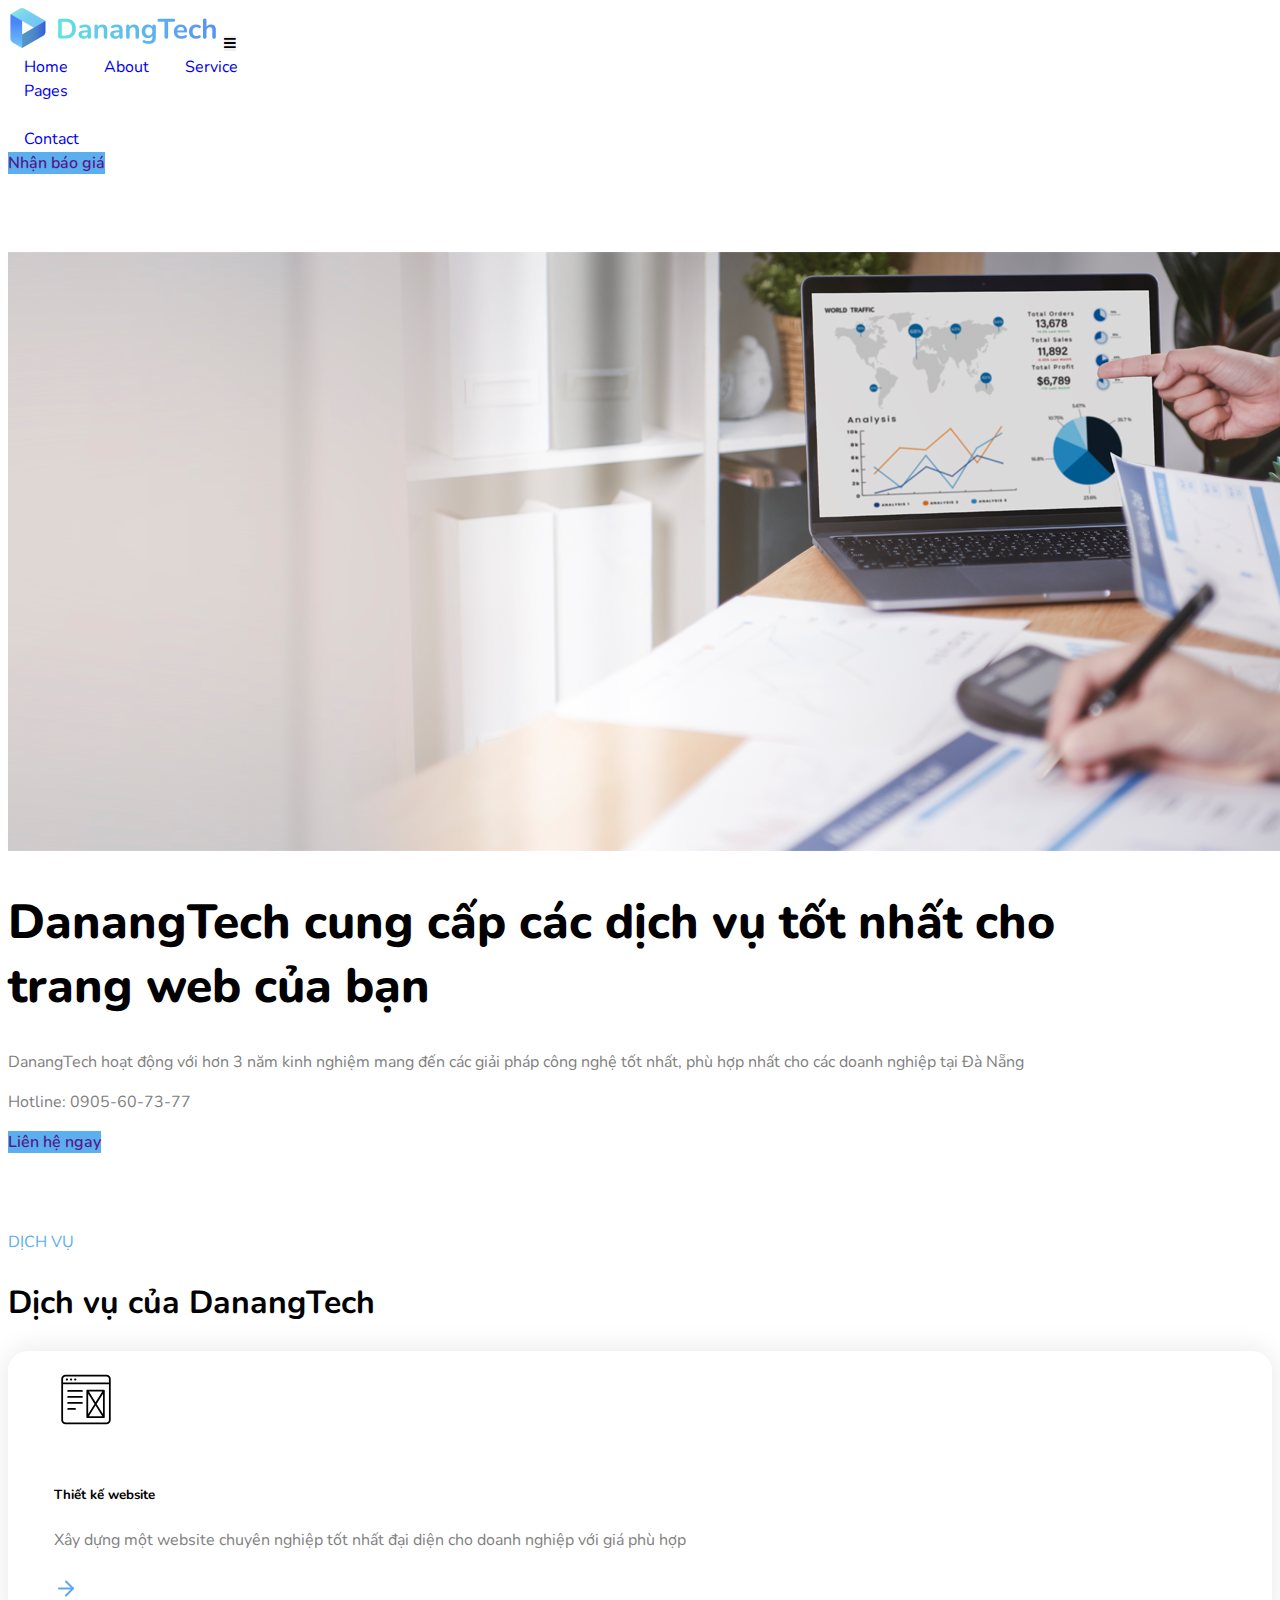
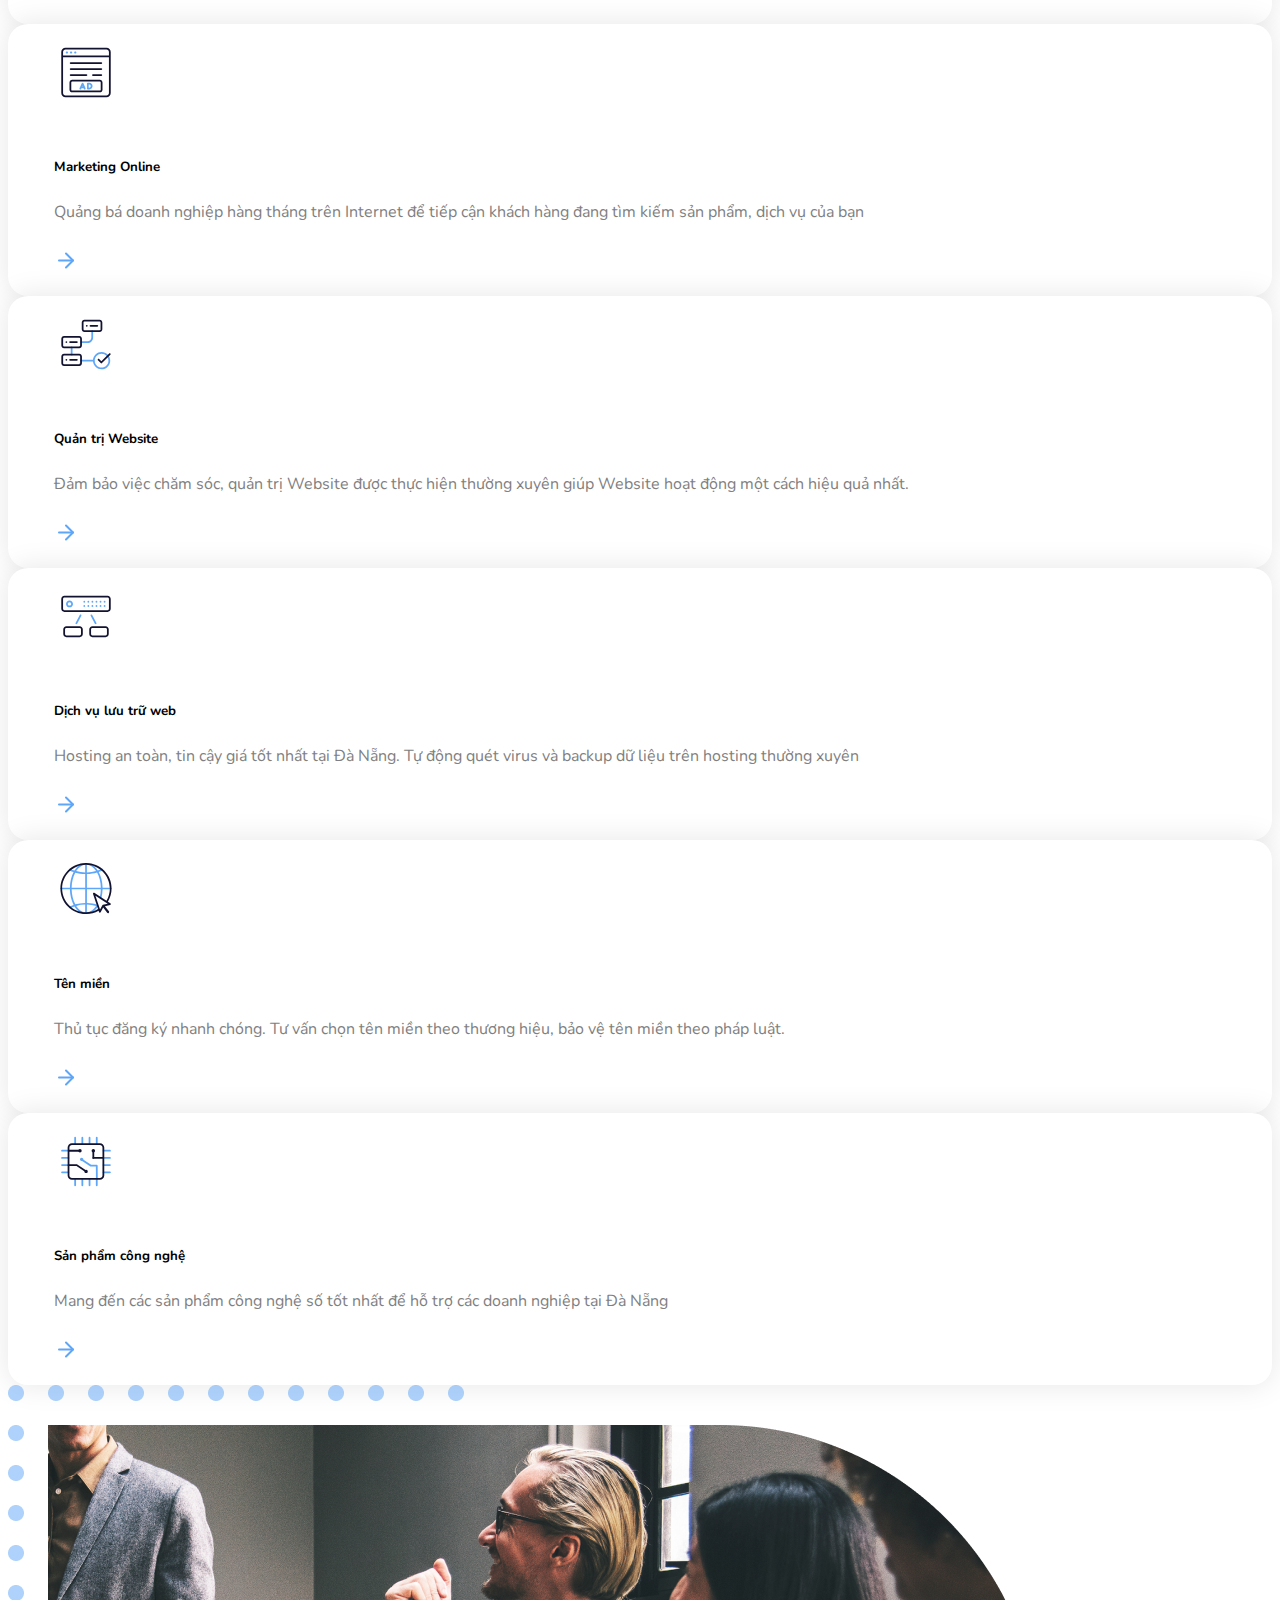
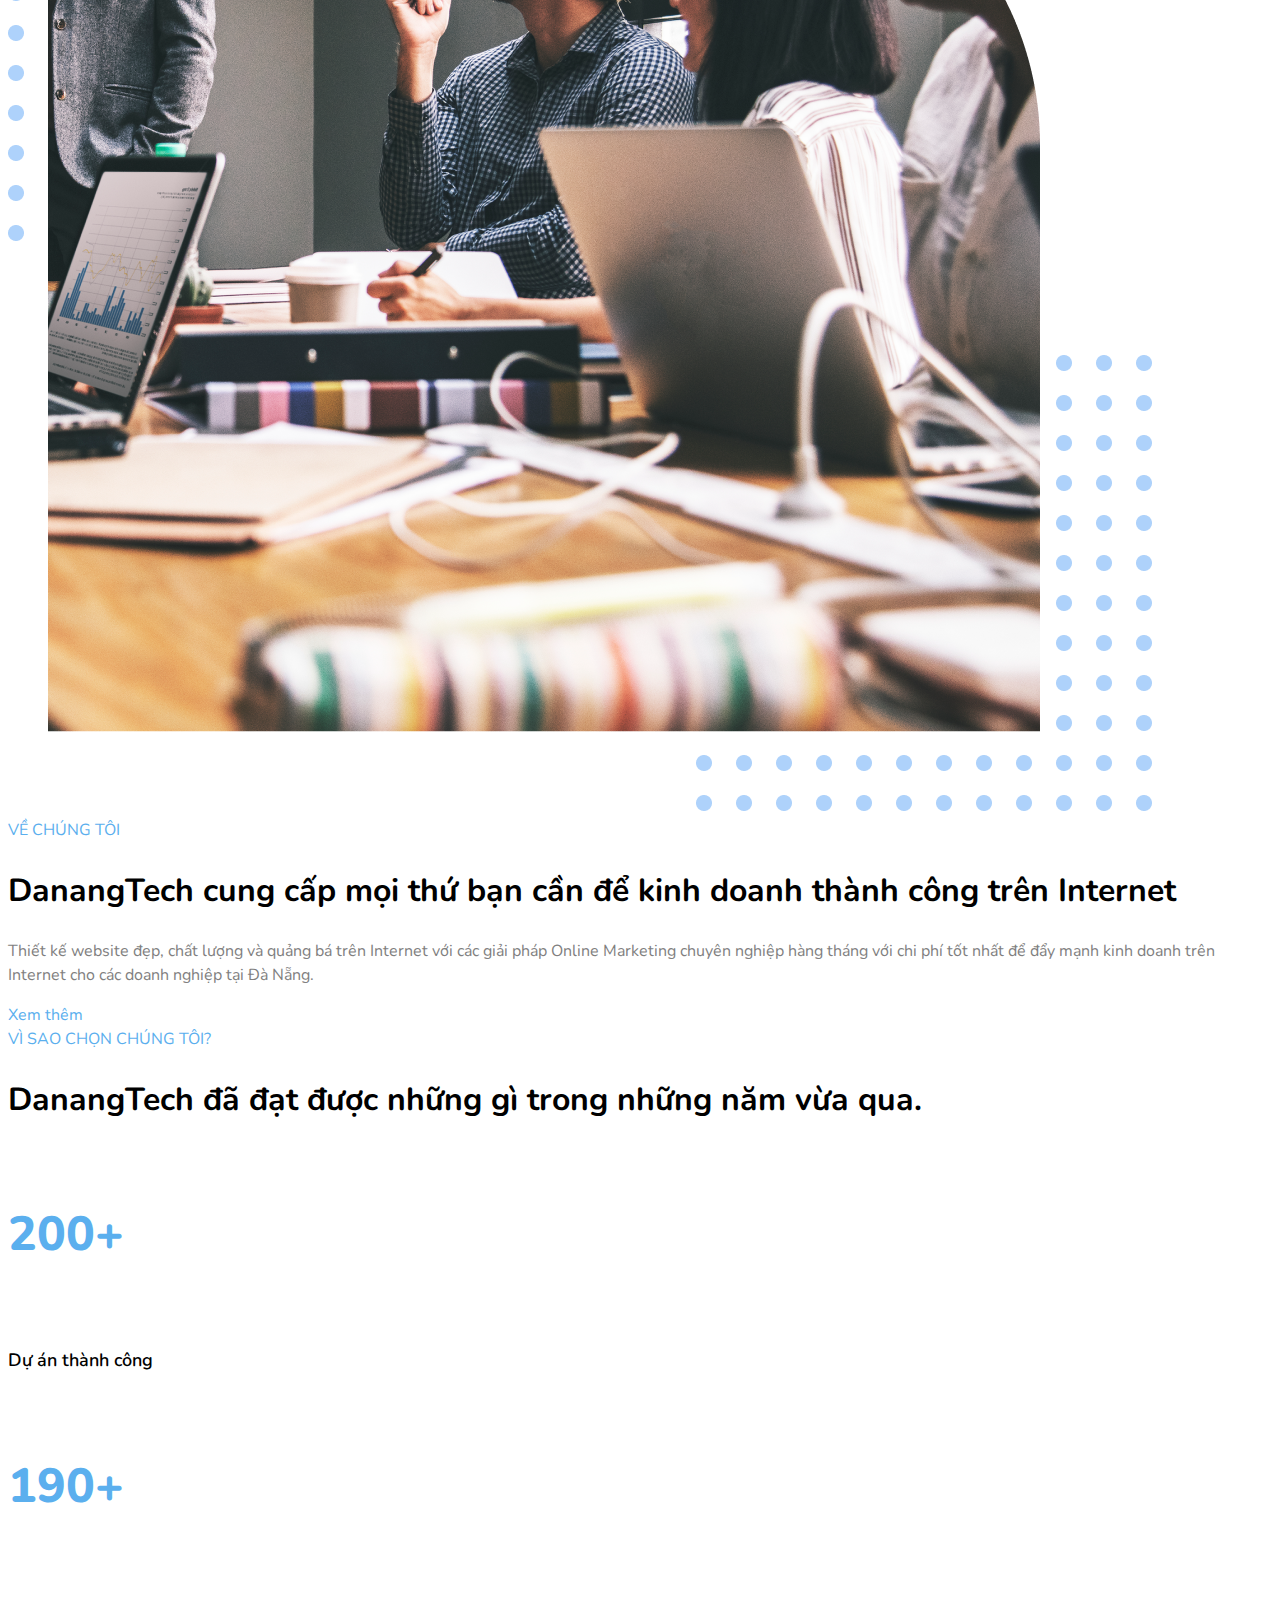
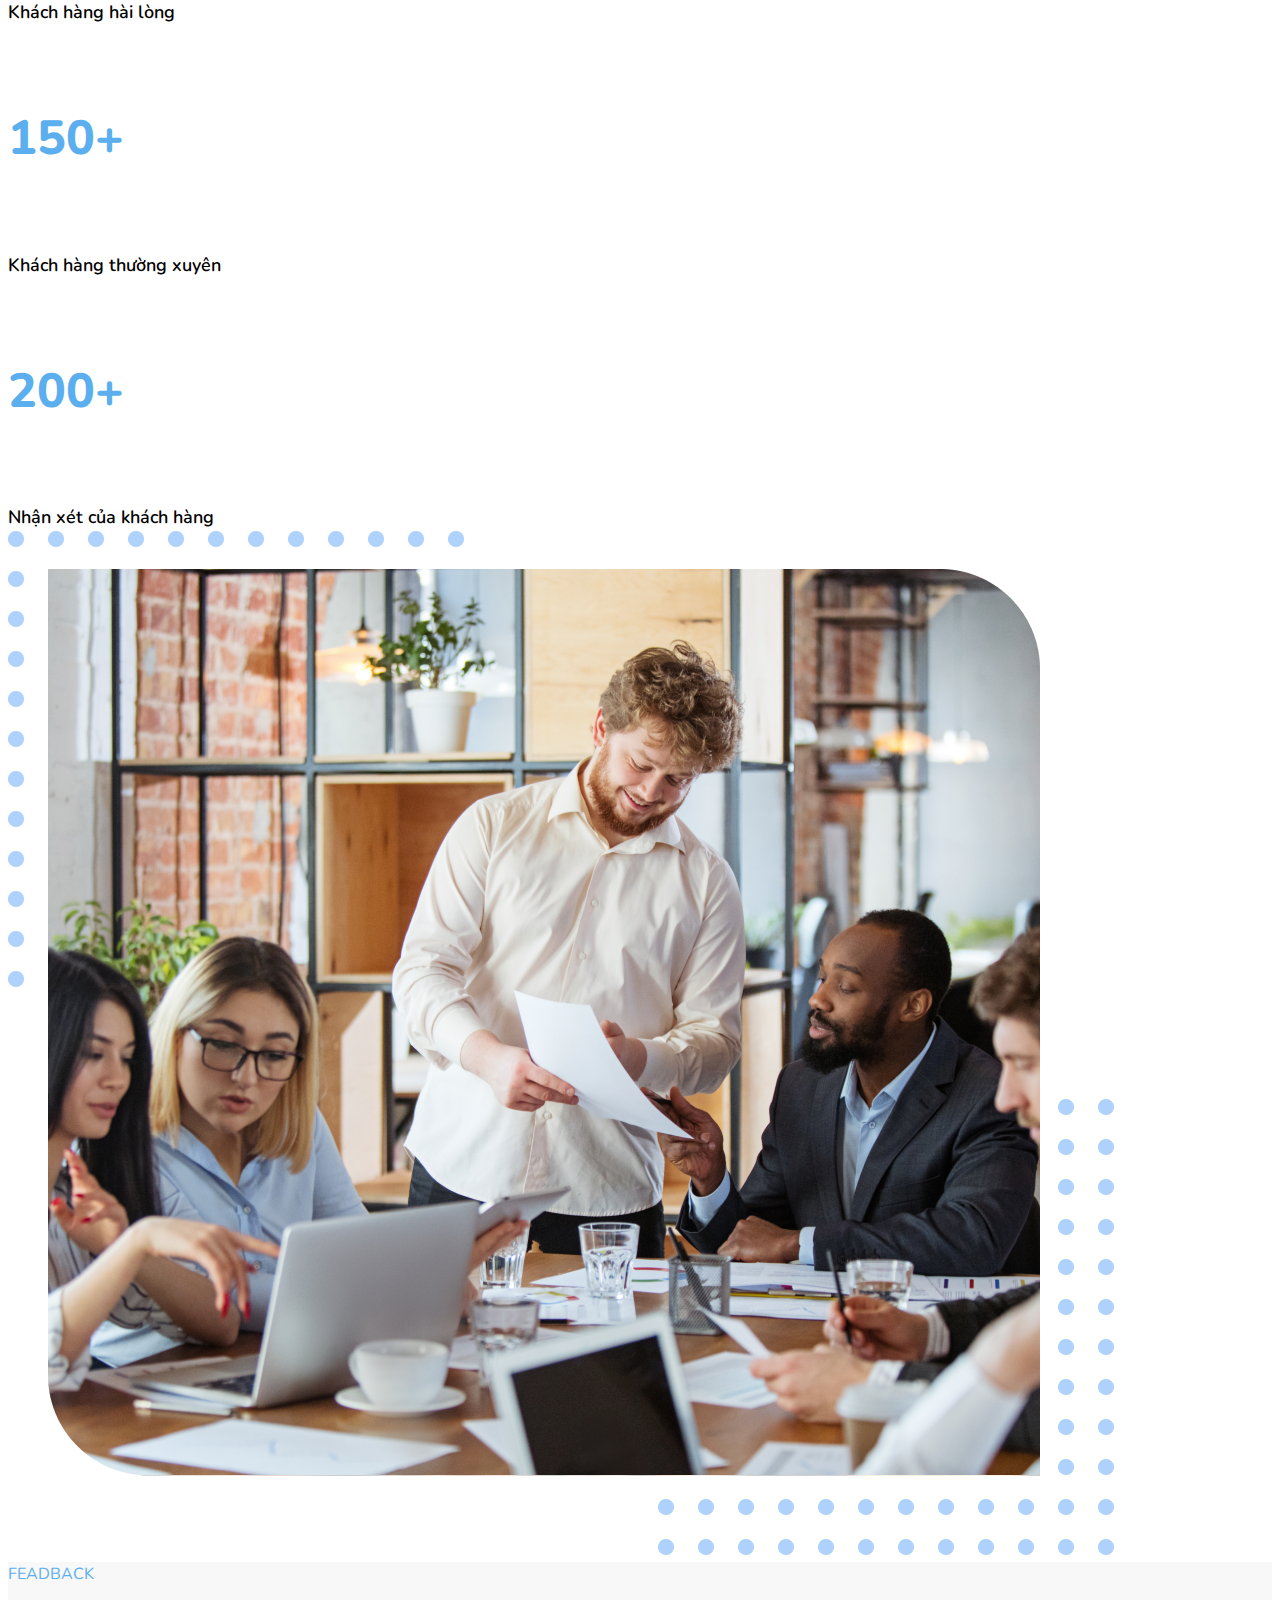
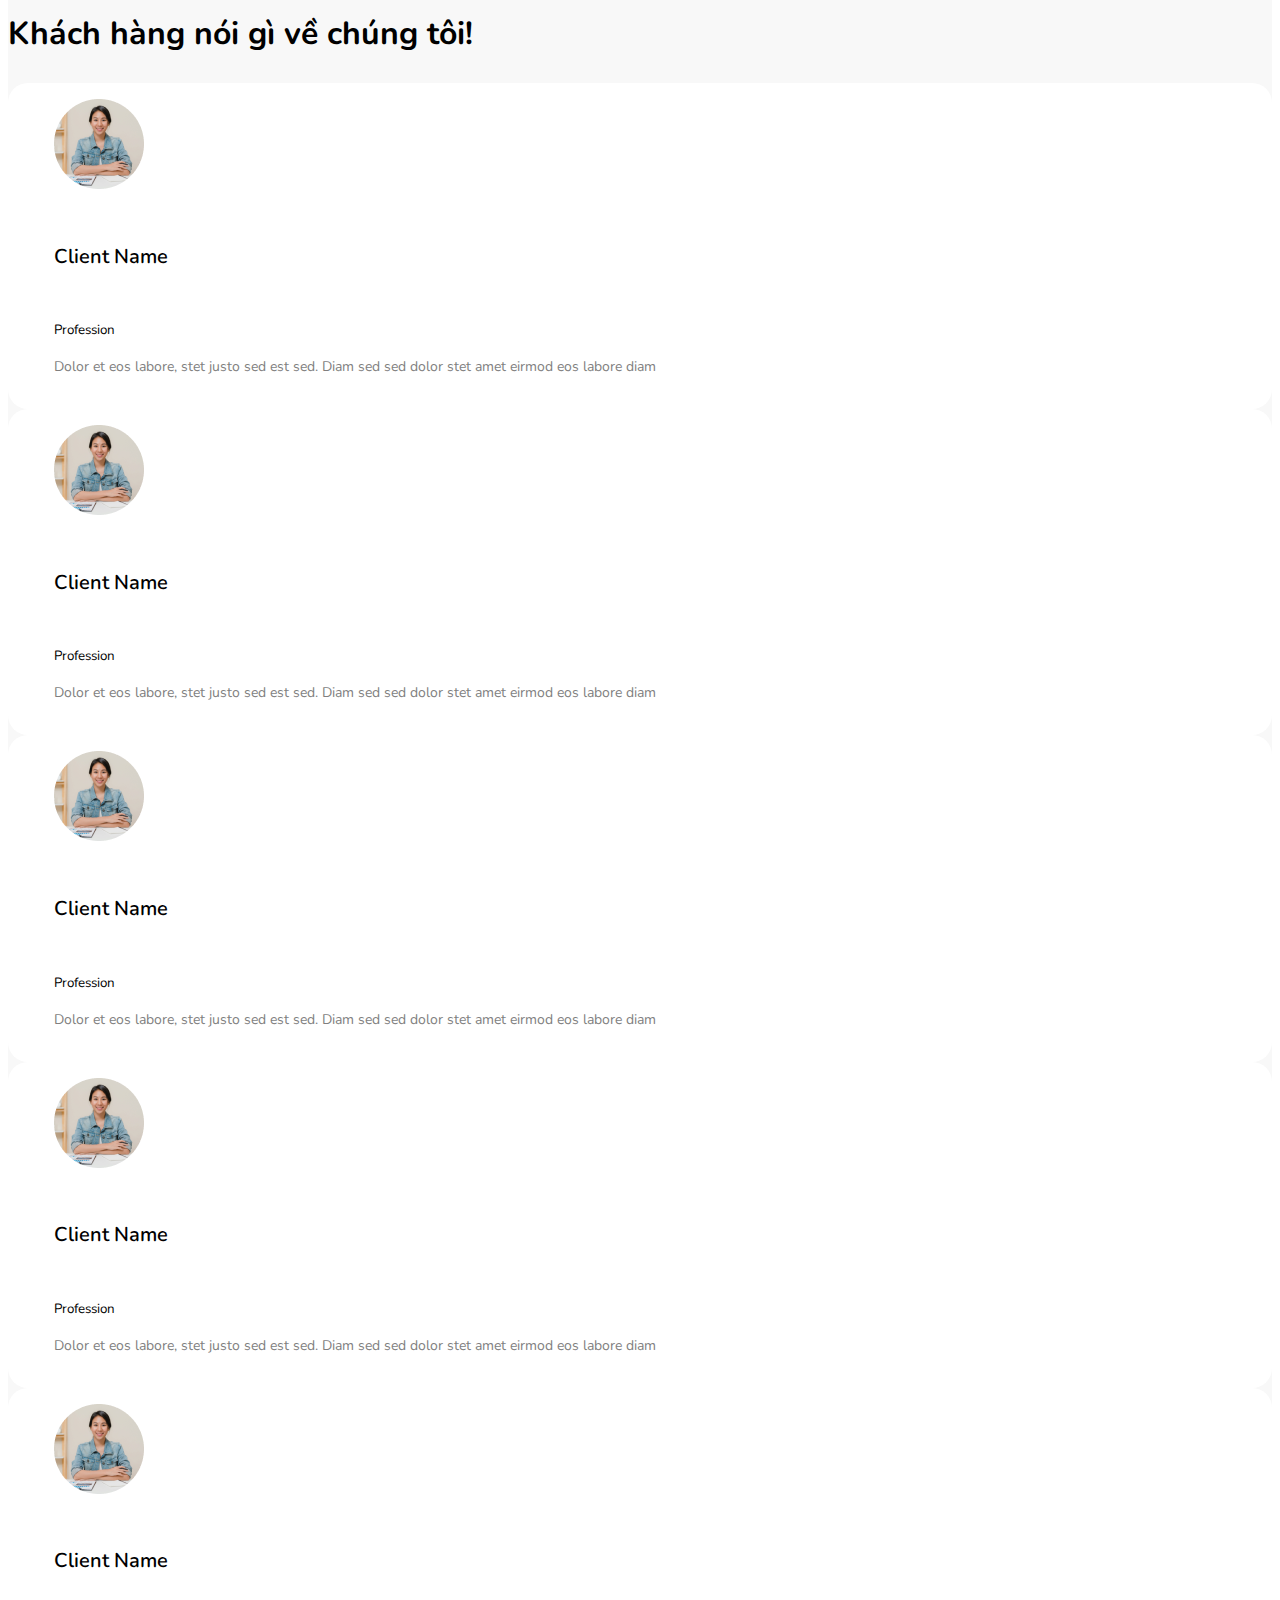
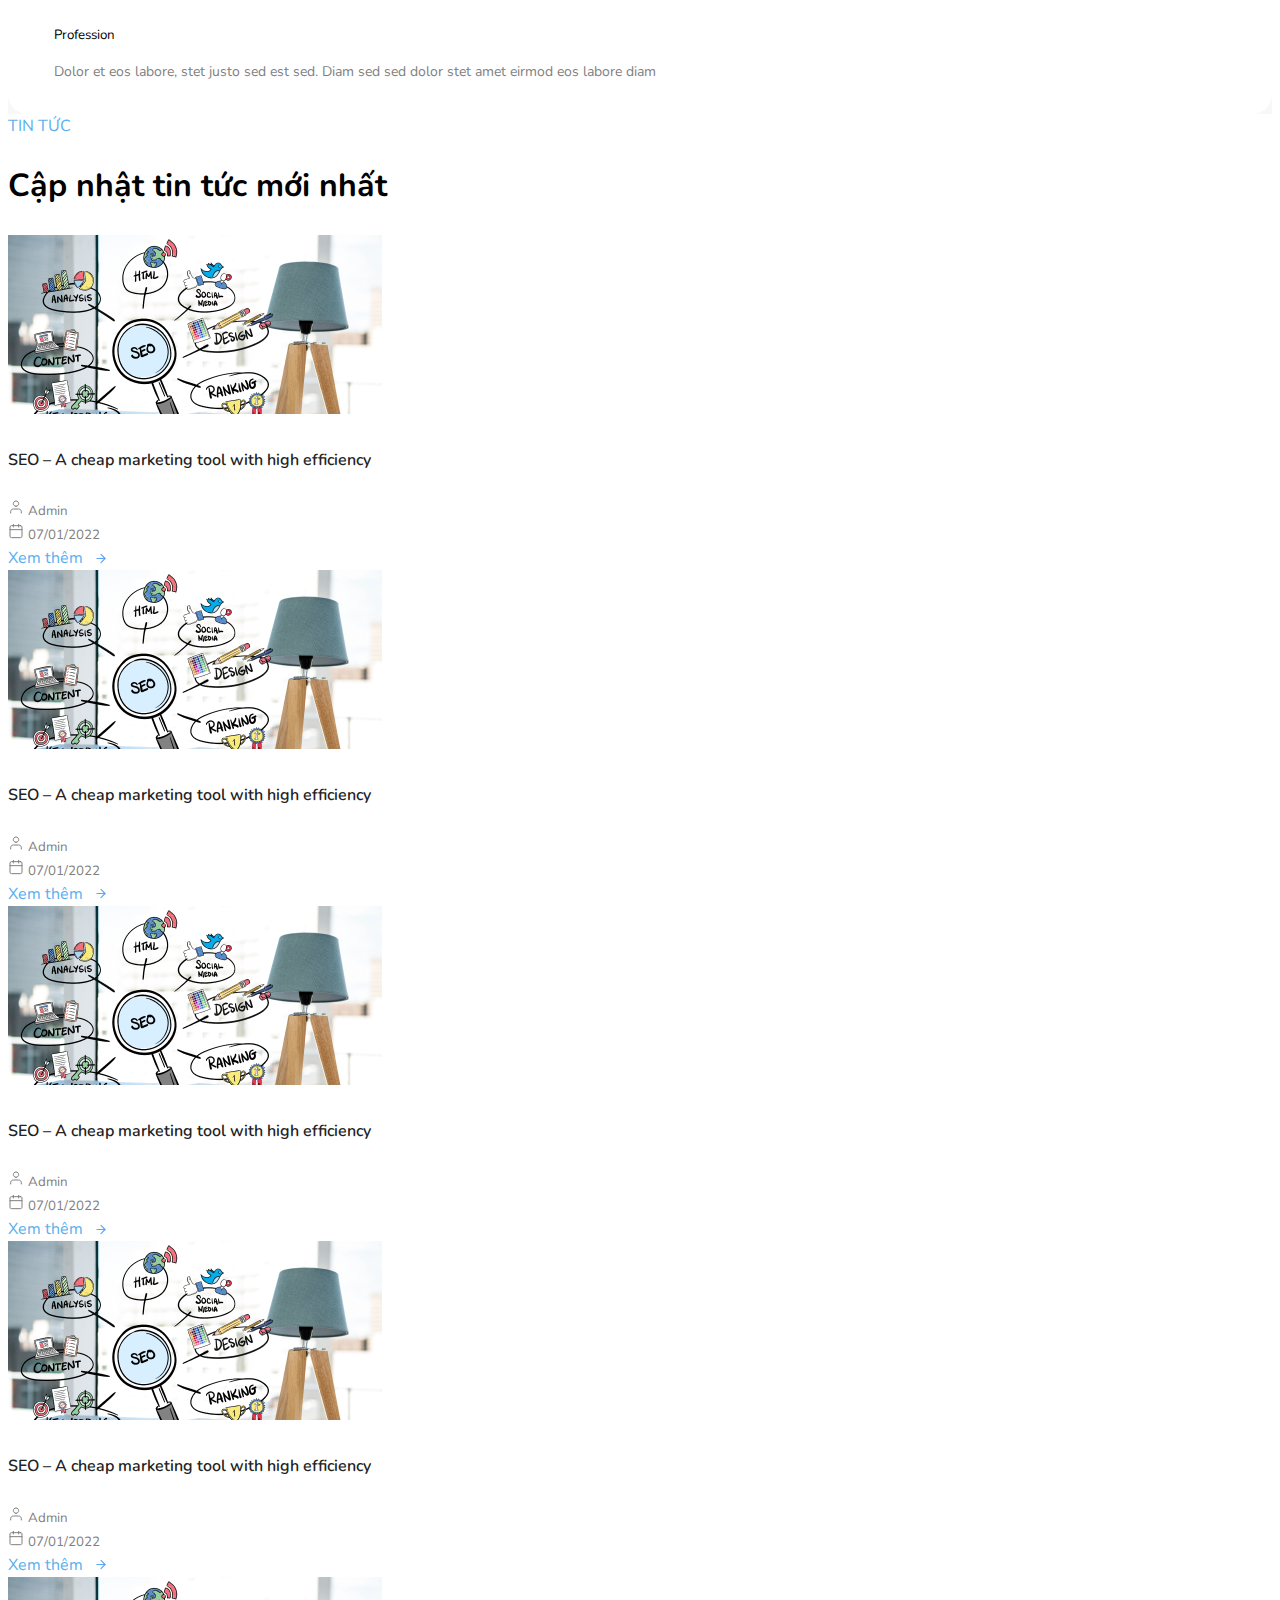
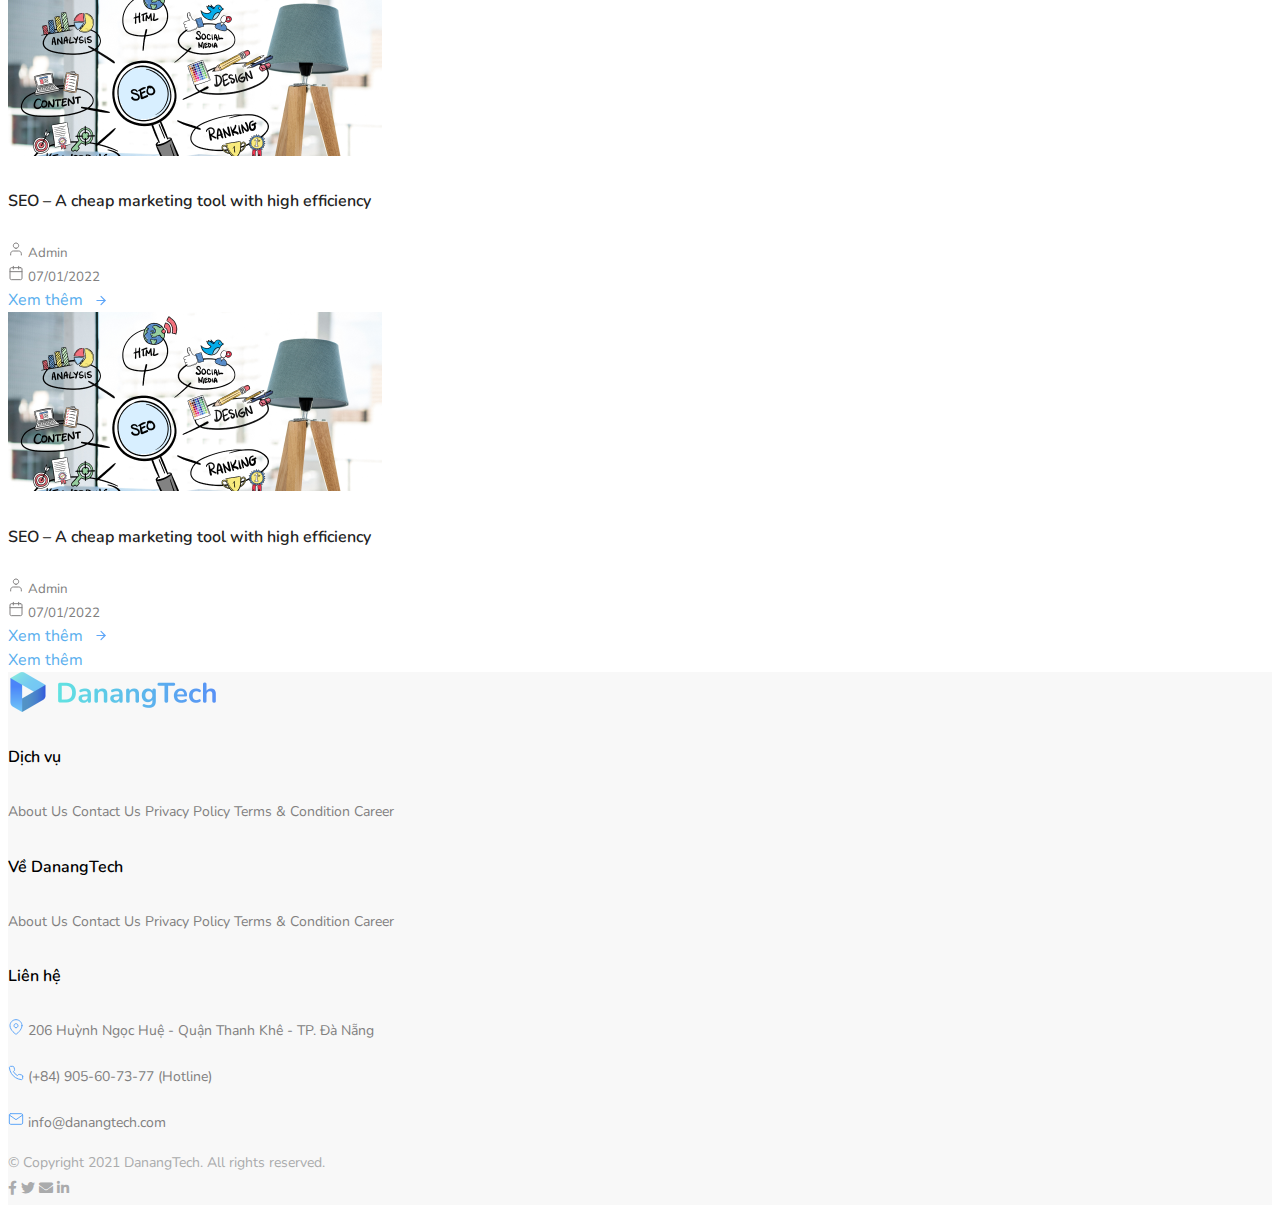
<file: index.html>
<!doctype html>
<html lang="en">

<head>
    <!-- Required meta tags -->
    <meta charset="utf-8">
    <meta name="viewport" content="width=device-width, initial-scale=1">

    <!-- Bootstrap CSS -->
    <link href="https://cdn.jsdelivr.net/npm/bootstrap@5.0.2/dist/css/bootstrap.min.css" rel="stylesheet"
        integrity="sha384-EVSTQN3/azprG1Anm3QDgpJLIm9Nao0Yz1ztcQTwFspd3yD65VohhpuuCOmLASjC" crossorigin="anonymous">

    <link rel="preconnect" href="https://fonts.googleapis.com">
    <link rel="preconnect" href="https://fonts.gstatic.com" crossorigin>
    <link href="https://fonts.googleapis.com/css2?family=Nunito:wght@400;500;600;700;800&display=swap" rel="stylesheet">

    <title>Homepage</title>

    <link href="https://cdnjs.cloudflare.com/ajax/libs/font-awesome/5.10.0/css/all.min.css" rel="stylesheet">
    <!-- <link rel="stylesheet" href="https://cdnjs.cloudflare.com/ajax/libs/OwlCarousel2/2.2.1/assets/owl.theme.default.min.css" integrity="sha512-GQz6nApkdT7cWN1Cnj/DOAkyfzNOoq+txIhSEK1G4HTCbSHVGpsrvirptbAP60Nu7qbw0+XlAAPGUmLU2L5l4g==" crossorigin="anonymous" referrerpolicy="no-referrer" /> -->
    <link rel="stylesheet" href="https://cdnjs.cloudflare.com/ajax/libs/OwlCarousel2/2.2.1/assets/owl.carousel.min.css"
        integrity="sha512-GqP/pjlymwlPb6Vd7KmT5YbapvowpteRq9ffvufiXYZp0YpMTtR9tI6/v3U3hFi1N9MQmXum/yBfELxoY+S1Mw=="
        crossorigin="anonymous" referrerpolicy="no-referrer" />
    <link rel="stylesheet" href="./style.css">
</head>

<body>
    <div class="bg-white p-0">
        <!-- Spinner Start -->
        <!-- <div id="spinner"
            class="show bg-white position-fixed translate-middle w-100 vh-100 top-50 start-50 d-flex align-items-center justify-content-center">
            <div class="spinner-border text-primary" style="width: 3rem; height: 3rem;" role="status">
                <span class="sr-only">Loading...</span>
            </div>
        </div> -->
        <!-- Spinner End -->

        <!-- Navbar Start -->
        <header class="header d-flex align-items-center">
            <div class="container-xxl">
                <nav class="navbar navbar-expand-lg navbar-light px-4 px-lg-5 py-3 py-lg-0">
                    <a href="/" class="navbar-brand p-0">
                        <!-- <h1 class="m-0">BizConsult</h1> -->
                        <img src="./img/logo@2x.png" alt="Logo">
                    </a>
                    <button class="navbar-toggler" type="button" data-bs-toggle="collapse"
                        data-bs-target="#navbarCollapse">
                        <span class="fa fa-bars"></span>
                    </button>
                    <div class="collapse navbar-collapse" id="navbarCollapse">
                        <div class="navbar-nav ms-auto py-4 py-md-0">
                            <a href="/" class="nav-item nav-link active">Home</a>
                            <a href="#" class="nav-item nav-link">About</a>
                            <a href="#" class="nav-item nav-link">Service</a>
                            <div class="nav-item dropdown">
                                <a href="#" class="nav-link dropdown-toggle" data-bs-toggle="dropdown">Pages</a>
                                <div class="dropdown-menu m-0">
                                    <a href="#" class="dropdown-item">Features</a>
                                    <a href="#" class="dropdown-item">Free Quote</a>
                                    <a href="#" class="dropdown-item">Our Team</a>
                                    <a href="#" class="dropdown-item">Testimonial</a>
                                    <a href="#" class="dropdown-item">404 Page</a>
                                </div>
                            </div>
                            <a href="#" class="nav-item nav-link">Contact</a>
                        </div>
                        <a href="" class="btn btn-primary py-2 px-4 ms-lg-4">Nhận báo giá</a>
                    </div>
                </nav>
            </div>
        </header>
        <!-- Navbar End -->
        <!-- Hero start -->
        <div class="position-relative py-md-3">
            <div class="hero-header position-relative">
                <div class="position-absolute top-0 start-0 w-100 h-100 z-index-flat">
                    <img class="img-fluid w-100 h-100" src="./img/banner.png" alt="Hero Image">
                </div>
                <div class="container-xxl position-relative z-index-above">
                    <div class="px-4 px-lg-5 py-3 py-lg-0">
                        <div class="row align-items-center">
                            <div class="col-lg-6 text-center text-lg-start">
                                <div class="hero-header-content">
                                    <h1 class="mb-3">
                                        DanangTech cung cấp các dịch vụ tốt nhất cho trang web của bạn
                                    </h1>
                                    <div class="pb-3">
                                        <p>
                                            DanangTech hoạt động với hơn 3 năm kinh nghiệm mang đến các giải pháp công
                                            nghệ tốt
                                            nhất, phù hợp nhất cho các doanh nghiệp tại Đà Nẵng
                                        </p>
                                        <p>
                                            Hotline: 0905-60-73-77
                                        </p>
                                    </div>
                                    <a href="" class="btn btn-primary border-2 py-3 px-5">
                                        Liên hệ ngay</a>
                                </div>
                            </div>
                        </div>
                    </div>
                </div>
            </div>
        </div>
        <!-- Hero End -->

        <!-- Section Service start -->
        <div class="container-xxl py-5">
            <div class="container">
                <div class="px-md-4 px-lg-5">
                    <div class="mx-auto text-center">
                        <div class="d-inline-block text-primary px-4 mb-3">DỊCH VỤ</div>
                        <h2 class="mb-5 section-heading">Dịch vụ của DanangTech</h2>
                    </div>
                    <div class="row g-5">
                        <div class="col-lg-4 col-md-6">
                            <div class="card-item pointer h-100">
                                <div class="d-flex justify-content-between">
                                    <div class="card-icon">
                                        <img src="./img/webdesign.svg" alt="Thiết kế website" />
                                    </div>
                                </div>
                                <div class="card-content">
                                    <h5 class="mb-3">Thiết kế website</h5>
                                    <span>
                                        Xây dựng một website chuyên nghiệp tốt nhất đại diện cho doanh nghiệp với giá
                                        phù hợp
                                    </span>
                                </div>
                                <div class="card-direction">
                                    <a href="">
                                        <img src="./img/arrow-right.svg" alt="Thiết kế website">
                                    </a>
                                </div>
                            </div>
                        </div>
                        <div class="col-lg-4 col-md-6  ">
                            <div class="card-item pointer h-100">
                                <div class="d-flex justify-content-between">
                                    <div class="card-icon">
                                        <img src="./img/mkt.svg" alt="Marketing Online" />
                                    </div>
                                </div>
                                <div class="card-content">
                                    <h5 class="mb-3">Marketing Online</h5>
                                    <span>
                                        Quảng bá doanh nghiệp hàng tháng trên Internet để tiếp cận khách hàng đang tìm
                                        kiếm sản phẩm, dịch vụ của bạn
                                    </span>
                                </div>
                                <div class="card-direction">
                                    <a href="">
                                        <img src="./img/arrow-right.svg" alt="Thiết kế website">
                                    </a>
                                </div>
                            </div>
                        </div>
                        <div class="col-lg-4 col-md-6  ">
                            <div class="card-item pointer h-100">
                                <div class="d-flex justify-content-between">
                                    <div class="card-icon">
                                        <img src="./img/manage.svg" alt="Quản trị Website" />
                                    </div>
                                </div>
                                <div class="card-content">
                                    <h5 class="mb-3">Quản trị Website</h5>
                                    <span>
                                        Đảm bảo việc chăm sóc, quản trị Website được thực hiện thường xuyên giúp Website
                                        hoạt động một cách hiệu quả nhất.
                                    </span>
                                </div>
                                <div class="card-direction">
                                    <a href="">
                                        <img src="./img/arrow-right.svg" alt="Thiết kế website">
                                    </a>
                                </div>
                            </div>
                        </div>
                        <div class="col-lg-4 col-md-6">
                            <div class="card-item pointer h-100">
                                <div class="d-flex justify-content-between">
                                    <div class="card-icon">
                                        <img src="./img/hosting.svg" alt="Dịch vụ lưu trữ web" />
                                    </div>
                                </div>
                                <div class="card-content">
                                    <h5 class="mb-3">Dịch vụ lưu trữ web</h5>
                                    <span>
                                        Hosting an toàn, tin cậy giá tốt nhất tại Đà Nẵng. Tự động quét virus và backup
                                        dữ liệu trên hosting thường xuyên
                                    </span>
                                </div>
                                <div class="card-direction">
                                    <a href="">
                                        <img src="./img/arrow-right.svg" alt="Thiết kế website">
                                    </a>
                                </div>
                            </div>
                        </div>
                        <div class="col-lg-4 col-md-6  ">
                            <div class="card-item pointer h-100">
                                <div class="d-flex justify-content-between">
                                    <div class="card-icon">
                                        <img src="./img/domain.svg" alt="Tên miền" />
                                    </div>
                                </div>
                                <div class="card-content">
                                    <h5 class="mb-3">Tên miền</h5>
                                    <span>
                                        Thủ tục đăng ký nhanh chóng. Tư vấn chọn tên miền theo thương hiệu, bảo vệ tên
                                        miền theo pháp luật.
                                    </span>
                                </div>
                                <div class="card-direction">
                                    <a href="">
                                        <img src="./img/arrow-right.svg" alt="Thiết kế website">
                                    </a>
                                </div>
                            </div>
                        </div>
                        <div class="col-lg-4 col-md-6  ">
                            <div class="card-item pointer h-100">
                                <div class="d-flex justify-content-between">
                                    <div class="card-icon">
                                        <img src="./img/product-tech.svg" alt="Sản phẩm công nghệ" />
                                    </div>
                                </div>
                                <div class="card-content">
                                    <h5 class="mb-3">Sản phẩm công nghệ</h5>
                                    <span>
                                        Mang đến các sản phẩm công nghệ số tốt nhất để hỗ trợ các doanh nghiệp tại Đà
                                        Nẵng
                                    </span>
                                </div>
                                <div class="card-direction">
                                    <a href="">
                                        <img src="./img/arrow-right.svg" alt="Thiết kế website">
                                    </a>
                                </div>
                            </div>
                        </div>
                    </div>
                </div>
            </div>
        </div>
        <!-- Section Service end -->

        <!-- Form contact start -->
        <!-- Form contact end -->

        <!-- Section About us start -->
        <div class="container-xxl py-5">
            <div class="container">
                <div class="px-4 px-lg-5">
                    <div class="row g-5 align-items-center">
                        <div class="col-lg-6">
                            <img class="img-fluid" src="./img/bg-about-us.png" alt="About Us">
                        </div>
                        <div class="col-lg-6">
                            <div class="px-0 px-md-4">
                                <div class="d-inline-block text-primary mb-3">VỀ CHÚNG TÔI</div>
                                <h2 class="mb-4 section-heading">DanangTech cung cấp mọi thứ bạn cần để kinh doanh thành
                                    công trên Internet
                                </h2>
                                <p class="mb-4">Thiết kế website đẹp, chất lượng và quảng bá trên Internet với các giải
                                    pháp
                                    Online Marketing chuyên nghiệp hàng tháng với chi phí tốt nhất để đẩy mạnh kinh
                                    doanh
                                    trên
                                    Internet cho các doanh nghiệp tại Đà Nẵng.</p>

                                <a class="btn btn-outline-primary py-3 px-5 mt-2" href="">Xem thêm</a>
                            </div>
                        </div>
                    </div>
                </div>
            </div>
        </div>
        <!-- Section About us end -->

        <!-- Section why choose start -->
        <div class="container-xxl py-5">
            <div class="container">
                <div class="px-4 px-lg-5">
                    <div class="row g-5 align-items-center justify-content-center flex-column-reverse flex-md-row">
                        <div class="col-lg-6">
                            <div class="px-0 px-md-4">
                                <div class="d-inline-block text-primary mb-3">VÌ SAO CHỌN CHÚNG TÔI?</div>
                                <h2 class="mb-4 section-heading">DanangTech đã đạt được những gì trong những năm vừa qua.</h2>
                                <div class="mb-4">
                                    <div class="row gy-4">
                                        <div class="col-md-6 col-6">
                                            <div class="counter-item py-3 py-md-0">
                                                <div class="p-0">
                                                    <h5 class="mb-1">200+</h5>
                                                    <span>
                                                        Dự án thành công
                                                    </span>
                                                </div>
                                            </div>
                                        </div>
                                        <div class="col-md-6 col-6">
                                            <div class="counter-item py-3 py-md-0">
                                                <div class="p-0">
                                                    <h5 class="mb-1">190+</h5>
                                                    <span>
                                                        Khách hàng hài lòng
                                                    </span>
                                                </div>
                                            </div>
                                        </div>
                                        <div class="col-md-6 col-6">
                                            <div class="counter-item py-3 py-md-0">
                                                <div class="p-0">
                                                    <h5 class="mb-1">150+</h5>
                                                    <span>
                                                        Khách hàng thường xuyên
                                                    </span>
                                                </div>
                                            </div>
                                        </div>
                                        <div class="col-md-6 col-6">
                                            <div class="counter-item py-3 py-md-0">
                                                <div class="p-0">
                                                    <h5 class="mb-1">200+</h5>
                                                    <span>
                                                        Nhận xét của khách hàng
                                                    </span>
                                                </div>
                                            </div>
                                        </div>
                                    </div>
                                </div>
                            </div>
                        </div>
                        <div class="col-lg-6">
                            <img class="img-fluid" src="./img/bg-about-us-2.png" alt="About Us">
                        </div>
                    </div>
                </div>
            </div>
        </div>
        <!-- Section Why choose end -->

        <!-- Feedback Start -->
        <div class="section-with-bg">
            <div class="container-xxl py-md-5">
                <div class="container-xxl">
                    <div class="mx-auto text-center">
                        <div class="d-inline-block text-primary px-4 mb-3">FEADBACK</div>
                        <h2 class="mb-5 section-heading">Khách hàng nói gì về chúng tôi!</h2>
                    </div>
                    <div class="px-4 px-lg-5">
                        <div class="owl-carousel testimonial-carousel">
                            <div class="p-4">
                                <div class="testimonial-item">
                                    <div class="d-flex justify-content-center align-items-center mb-3">
                                        <img class="img-fluid flex-shrink-0 rounded-circle" src="./img/avatar.png">
                                        <div class="ps-3">
                                            <h6 class="mb-1">Client Name</h6>
                                            <small class="text-muted">Profession</small>
                                        </div>
                                    </div>
                                    <p class="text-center">Dolor et eos labore, stet justo sed est sed. Diam sed sed dolor stet amet eirmod eos
                                        labore
                                        diam</p>
                                </div>
                            </div>
                            <div class="p-4">
                                <div class="testimonial-item">
                                    <div class="d-flex justify-content-center align-items-center mb-3">
                                        <img class="img-fluid flex-shrink-0 rounded-circle" src="./img/avatar.png">
                                        <div class="ps-3">
                                            <h6 class="mb-1">Client Name</h6>
                                            <small class="text-muted">Profession</small>
                                        </div>
                                    </div>
                                    <p class="text-center">Dolor et eos labore, stet justo sed est sed. Diam sed sed dolor stet amet eirmod eos
                                        labore
                                        diam</p>
                                </div>
                            </div>
                            <div class="p-4">
                                <div class="testimonial-item">
                                    <div class="d-flex justify-content-center align-items-center mb-3">
                                        <img class="img-fluid flex-shrink-0 rounded-circle" src="./img/avatar.png">
                                        <div class="ps-3">
                                            <h6 class="mb-1">Client Name</h6>
                                            <small class="text-muted">Profession</small>
                                        </div>
                                    </div>
                                    <p class="text-center">Dolor et eos labore, stet justo sed est sed. Diam sed sed dolor stet amet eirmod eos
                                        labore
                                        diam</p>
                                </div>
                            </div>
                            <div class="p-4">
                                <div class="testimonial-item">
                                    <div class="d-flex justify-content-center align-items-center mb-3">
                                        <img class="img-fluid flex-shrink-0 rounded-circle" src="./img/avatar.png">
                                        <div class="ps-3">
                                            <h6 class="mb-1">Client Name</h6>
                                            <small class="text-muted">Profession</small>
                                        </div>
                                    </div>
                                    <p class="text-center">Dolor et eos labore, stet justo sed est sed. Diam sed sed dolor stet amet eirmod eos
                                        labore
                                        diam</p>
                                </div>
                            </div>
                            <div class="p-4">
                                <div class="testimonial-item">
                                    <div class="d-flex justify-content-center align-items-center mb-3">
                                        <img class="img-fluid flex-shrink-0 rounded-circle" src="./img/avatar.png">
                                        <div class="ps-3">
                                            <h6 class="mb-1">Client Name</h6>
                                            <small class="text-muted">Profession</small>
                                        </div>
                                    </div>
                                    <p class="text-center">Dolor et eos labore, stet justo sed est sed. Diam sed sed dolor stet amet eirmod eos
                                        labore
                                        diam</p>
                                </div>
                            </div>
                        </div>
                    </div>
                </div>
            </div>
        </div>
        <!-- Feedback End -->

        <!-- News Start -->
        <div class="container-xxl py-5">
            <div class="container my-md-5 my-3">
                <div class="mx-auto text-center">
                    <div class="d-inline-block text-primary px-4 mb-3">TIN TỨC</div>
                    <h2 class="mb-5 section-heading">Cập nhật tin tức mới nhất</h2>
                </div>
                <div class="px-4 px-lg-5">
                    <div class="row g-5">
                        <div class="col-lg-4 col-md-6 col-xs-12">
                            <div class="card border-0">
                                <a href="#">
                                    <img src="./img/blog.png" class="card-img-top" alt="blog title">
                                    <div class="card-body px-0 pb-0">
                                        <h5 class="card-title mb-2">SEO – A cheap marketing tool with high efficiency</h5>
                                        <div class="mb-3 d-flex">
                                            <div class="card-info">
                                                <i class="fa">
                                                    <img src="./img/user.svg" alt="author">
                                                </i>
                                                <small>Admin</small>
                                            </div>
                                            <div class="card-info mx-5">
                                                <i class="fa">
                                                    <img src="./img/calendar.svg" alt="publish date">
                                                </i>
                                                <small>07/01/2022</small>
                                            </div>
                                        </div>
                                    </div>
                                </a>
                                <a href="#" class="card-link">
                                    Xem thêm
                                </a>
                            </div>
                        </div>
                        <div class="col-lg-4 col-md-6 col-xs-12">
                            <div class="card border-0">
                                <a href="#">
                                    <img src="./img/blog.png" class="card-img-top" alt="blog title">
                                    <div class="card-body px-0 pb-0">
                                        <h5 class="card-title mb-2">SEO – A cheap marketing tool with high efficiency</h5>
                                        <div class="mb-3 d-flex">
                                            <div class="card-info">
                                                <i class="fa">
                                                    <img src="./img/user.svg" alt="author">
                                                </i>
                                                <small>Admin</small>
                                            </div>
                                            <div class="card-info mx-5">
                                                <i class="fa">
                                                    <img src="./img/calendar.svg" alt="publish date">
                                                </i>
                                                <small>07/01/2022</small>
                                            </div>
                                        </div>
                                    </div>
                                </a>
                                <a href="#" class="card-link">
                                    Xem thêm
                                </a>
                            </div>
                        </div>
                        <div class="col-lg-4 col-md-6 col-xs-12">
                            <div class="card border-0">
                                <a href="#">
                                    <img src="./img/blog.png" class="card-img-top" alt="blog title">
                                    <div class="card-body px-0 pb-0">
                                        <h5 class="card-title mb-2">SEO – A cheap marketing tool with high efficiency</h5>
                                        <div class="mb-3 d-flex">
                                            <div class="card-info">
                                                <i class="fa">
                                                    <img src="./img/user.svg" alt="author">
                                                </i>
                                                <small>Admin</small>
                                            </div>
                                            <div class="card-info mx-5">
                                                <i class="fa">
                                                    <img src="./img/calendar.svg" alt="publish date">
                                                </i>
                                                <small>07/01/2022</small>
                                            </div>
                                        </div>
                                    </div>
                                </a>
                                <a href="#" class="card-link">
                                    Xem thêm
                                </a>
                            </div>
                        </div>
                        <div class="col-lg-4 col-md-6 col-xs-12">
                            <div class="card border-0">
                                <a href="#">
                                    <img src="./img/blog.png" class="card-img-top" alt="blog title">
                                    <div class="card-body px-0 pb-0">
                                        <h5 class="card-title mb-2">SEO – A cheap marketing tool with high efficiency</h5>
                                        <div class="mb-3 d-flex">
                                            <div class="card-info">
                                                <i class="fa">
                                                    <img src="./img/user.svg" alt="author">
                                                </i>
                                                <small>Admin</small>
                                            </div>
                                            <div class="card-info mx-5">
                                                <i class="fa">
                                                    <img src="./img/calendar.svg" alt="publish date">
                                                </i>
                                                <small>07/01/2022</small>
                                            </div>
                                        </div>
                                    </div>
                                </a>
                                <a href="#" class="card-link">
                                    Xem thêm
                                </a>
                            </div>
                        </div>
                        <div class="col-lg-4 col-md-6 col-xs-12">
                            <div class="card border-0">
                                <a href="#">
                                    <img src="./img/blog.png" class="card-img-top" alt="blog title">
                                    <div class="card-body px-0 pb-0">
                                        <h5 class="card-title mb-2">SEO – A cheap marketing tool with high efficiency</h5>
                                        <div class="mb-3 d-flex">
                                            <div class="card-info">
                                                <i class="fa">
                                                    <img src="./img/user.svg" alt="author">
                                                </i>
                                                <small>Admin</small>
                                            </div>
                                            <div class="card-info mx-5">
                                                <i class="fa">
                                                    <img src="./img/calendar.svg" alt="publish date">
                                                </i>
                                                <small>07/01/2022</small>
                                            </div>
                                        </div>
                                    </div>
                                </a>
                                <a href="#" class="card-link">
                                    Xem thêm
                                </a>
                            </div>
                        </div>
                        <div class="col-lg-4 col-md-6 col-xs-12">
                            <div class="card border-0">
                                <a href="#">
                                    <img src="./img/blog.png" class="card-img-top" alt="blog title">
                                    <div class="card-body px-0 pb-0">
                                        <h5 class="card-title mb-2">SEO – A cheap marketing tool with high efficiency</h5>
                                        <div class="mb-3 d-flex">
                                            <div class="card-info">
                                                <i class="fa">
                                                    <img src="./img/user.svg" alt="author">
                                                </i>
                                                <small>Admin</small>
                                            </div>
                                            <div class="card-info mx-5">
                                                <i class="fa">
                                                    <img src="./img/calendar.svg" alt="publish date">
                                                </i>
                                                <small>07/01/2022</small>
                                            </div>
                                        </div>
                                    </div>
                                </a>
                                <a href="#" class="card-link">
                                    Xem thêm
                                </a>
                            </div>
                        </div>
                    </div>

                    <div class="d-block text-center my-md-5 my-4 py-4">
                        <a class=" btn btn-outline-primary py-3 px-5" href="">Xem thêm</a>
                    </div>
                </div>
            </div>
        </div>
        <!-- News End -->


        <!-- Footer Start -->
        <footer class="section-with-bg">
            <div class="container-fluid footer pt-md-5 pb-4">
                <div class="container">
                    <div class="px-4 px-lg-5">
                        <div class="row g-5">
                            <div class="col-md-6 col-lg-3">
                                <img class="logo" src="./img/logo@2x.png" alt="Logo">
                            </div>
                            <div class="col-md-6 col-lg-3">
                                <h5 class="mb-4">Dịch vụ</h5>
                                <div class="row flex-column gy-1">
                                    <a class="d-block" href="">About Us</a>
                                    <a class="d-block" href="">Contact Us</a>
                                    <a class="d-block" href="">Privacy Policy</a>
                                    <a class="d-block" href="">Terms & Condition</a>
                                    <a class="d-block" href="">Career</a>
                                </div>
                            </div>
                            <div class="col-md-6 col-lg-3">
                                <h5 class="mb-4">Về DanangTech</h5>
                                <div class="row flex-column gy-1">
                                    <a class="d-block" href="">About Us</a>
                                    <a class="d-block" href="">Contact Us</a>
                                    <a class="d-block" href="">Privacy Policy</a>
                                    <a class="d-block" href="">Terms & Condition</a>
                                    <a class="d-block" href="">Career</a>
                                </div>
                            </div>
                            <div class="col-md-6 col-lg-3">
                                <h5 class="mb-4">Liên hệ</h5>
                                
                                <p class="d-flex align-items-baseline mb-2">
                                    <i class="fa me-3">
                                        <img src="./img/map-pin.svg" alt="Address">
                                    </i>
                                    206 Huỳnh Ngọc Huệ - Quận Thanh Khê - TP. Đà Nẵng</p>
                                <p class="mb-2">
                                    <i class="fa me-3">
                                        <img src="./img/phone.svg" alt="Hotline">
                                    </i>
                                    (+84) 905-60-73-77 (Hotline)
                                </p>
                                <p>
                                    <i class="fa me-3">
                                        <img src="./img/mail.svg" alt="Hotline">
                                    </i>
                                    info@danangtech.com
                                </p>
                            </div>
                        </div>
                    </div>
                    <div class="container">
                        <div class="pt-4 mt-5 px-4 px-lg-5">
                            <div class="copyright">
                                <div class="row align-md-items-center">
                                    <div class="col-md-6 text-center text-md-start mb-3 mb-md-0">
                                        &copy; Copyright 2021 DanangTech. All rights reserved.
                                    </div>
                                    <div class="col-md-6 text-center text-md-end">
                                        <div class="footer-menu">
                                            <a class="btn btn-social" href=""><i class="fab fa-facebook-f"></i></a>
                                            <a class="btn btn-social" href=""><i class="fab fa-twitter"></i></a>
                                            <a class="btn btn-social" href=""><i class="fa fa-envelope"></i></a>
                                            <a class="btn btn-social" href=""><i class="fab fa-linkedin-in"></i></a>
                                        </div>
                                    </div>
                                </div>
                            </div>
                        </div>
                    </div>
                </div>
            </div>
        </footer>
        <!-- Footer End -->
    </div>

    <script src="https://code.jquery.com/jquery-3.4.1.min.js"></script>
    <script src="https://cdn.jsdelivr.net/npm/bootstrap@5.0.2/dist/js/bootstrap.bundle.min.js"
        integrity="sha384-MrcW6ZMFYlzcLA8Nl+NtUVF0sA7MsXsP1UyJoMp4YLEuNSfAP+JcXn/tWtIaxVXM" crossorigin="anonymous">
    </script>

    <script src="https://cdnjs.cloudflare.com/ajax/libs/OwlCarousel2/2.2.1/owl.carousel.min.js"
        integrity="sha512-lo4YgiwkxsVIJ5mex2b+VHUKlInSK2pFtkGFRzHsAL64/ZO5vaiCPmdGP3qZq1h9MzZzghrpDP336ScWugUMTg=="
        crossorigin="anonymous" referrerpolicy="no-referrer"></script>
    <script src="./main.js"></script>
</body>

</html>
</file>
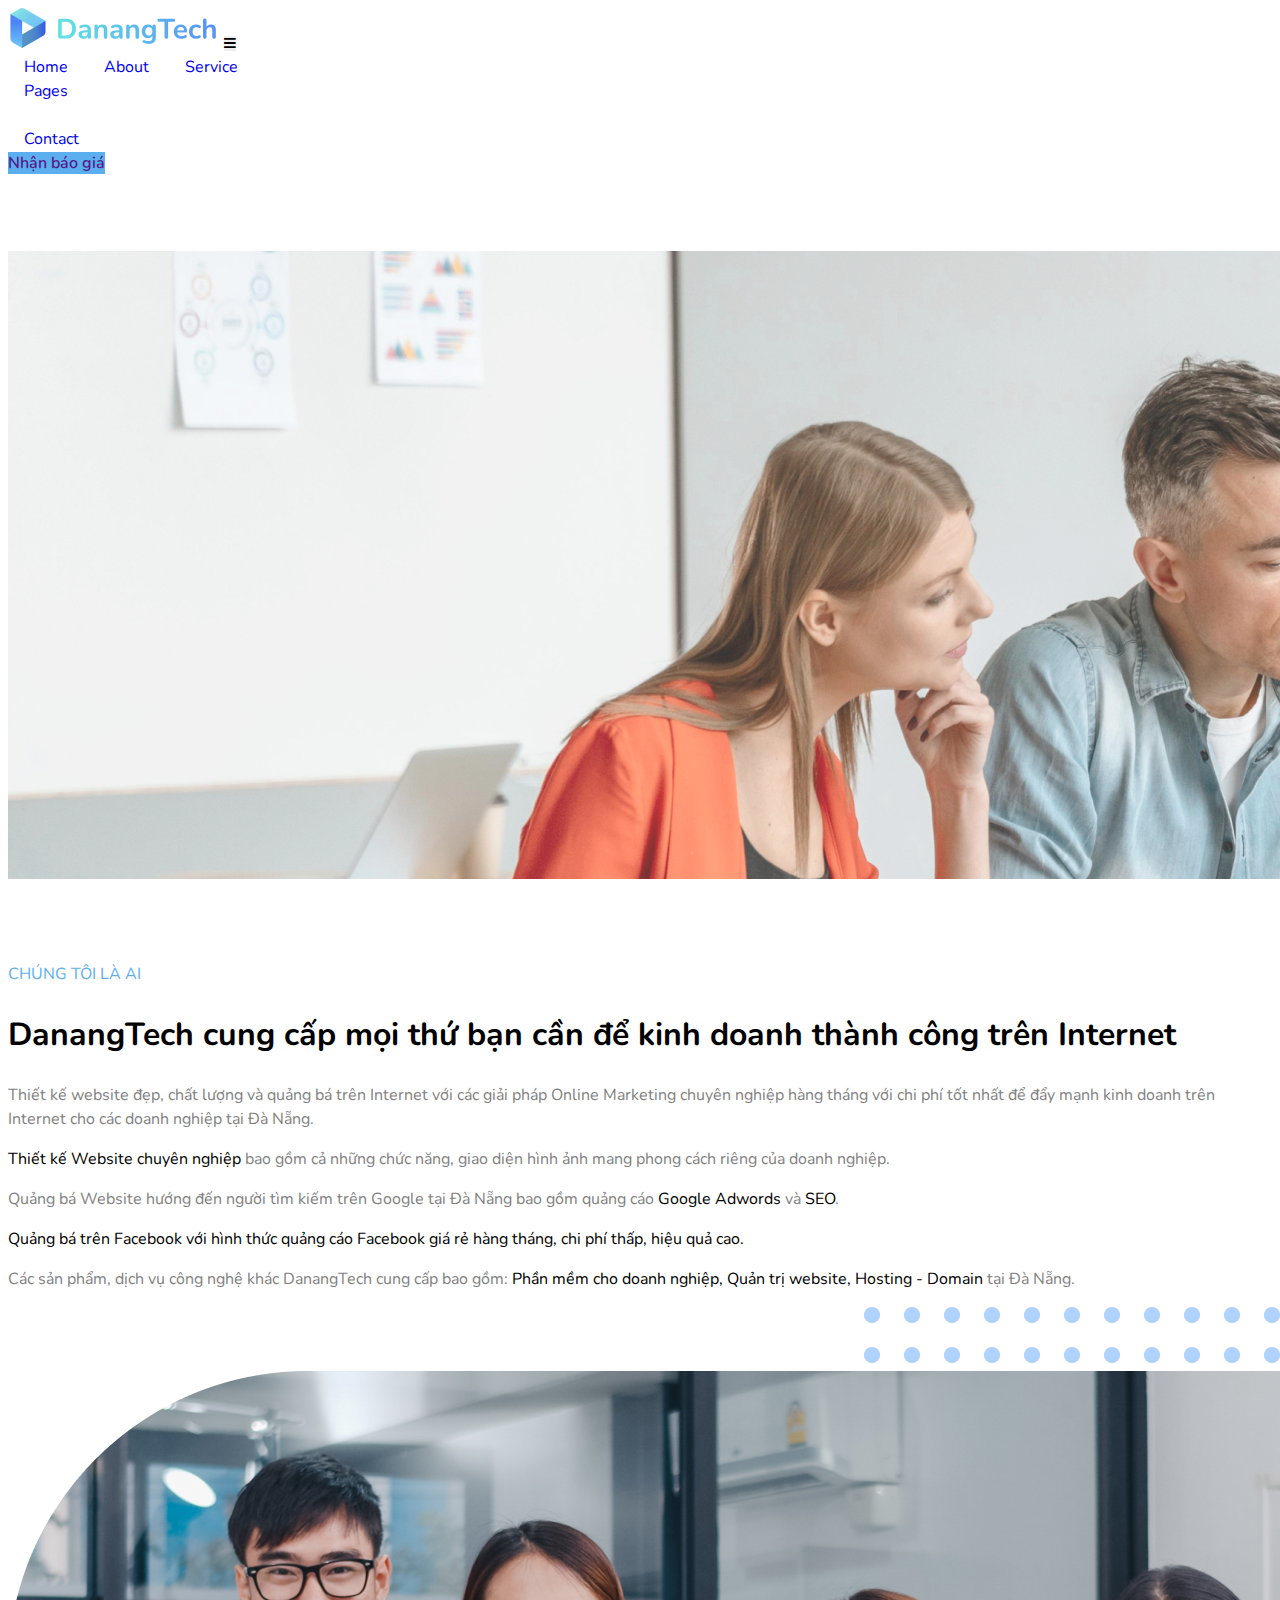
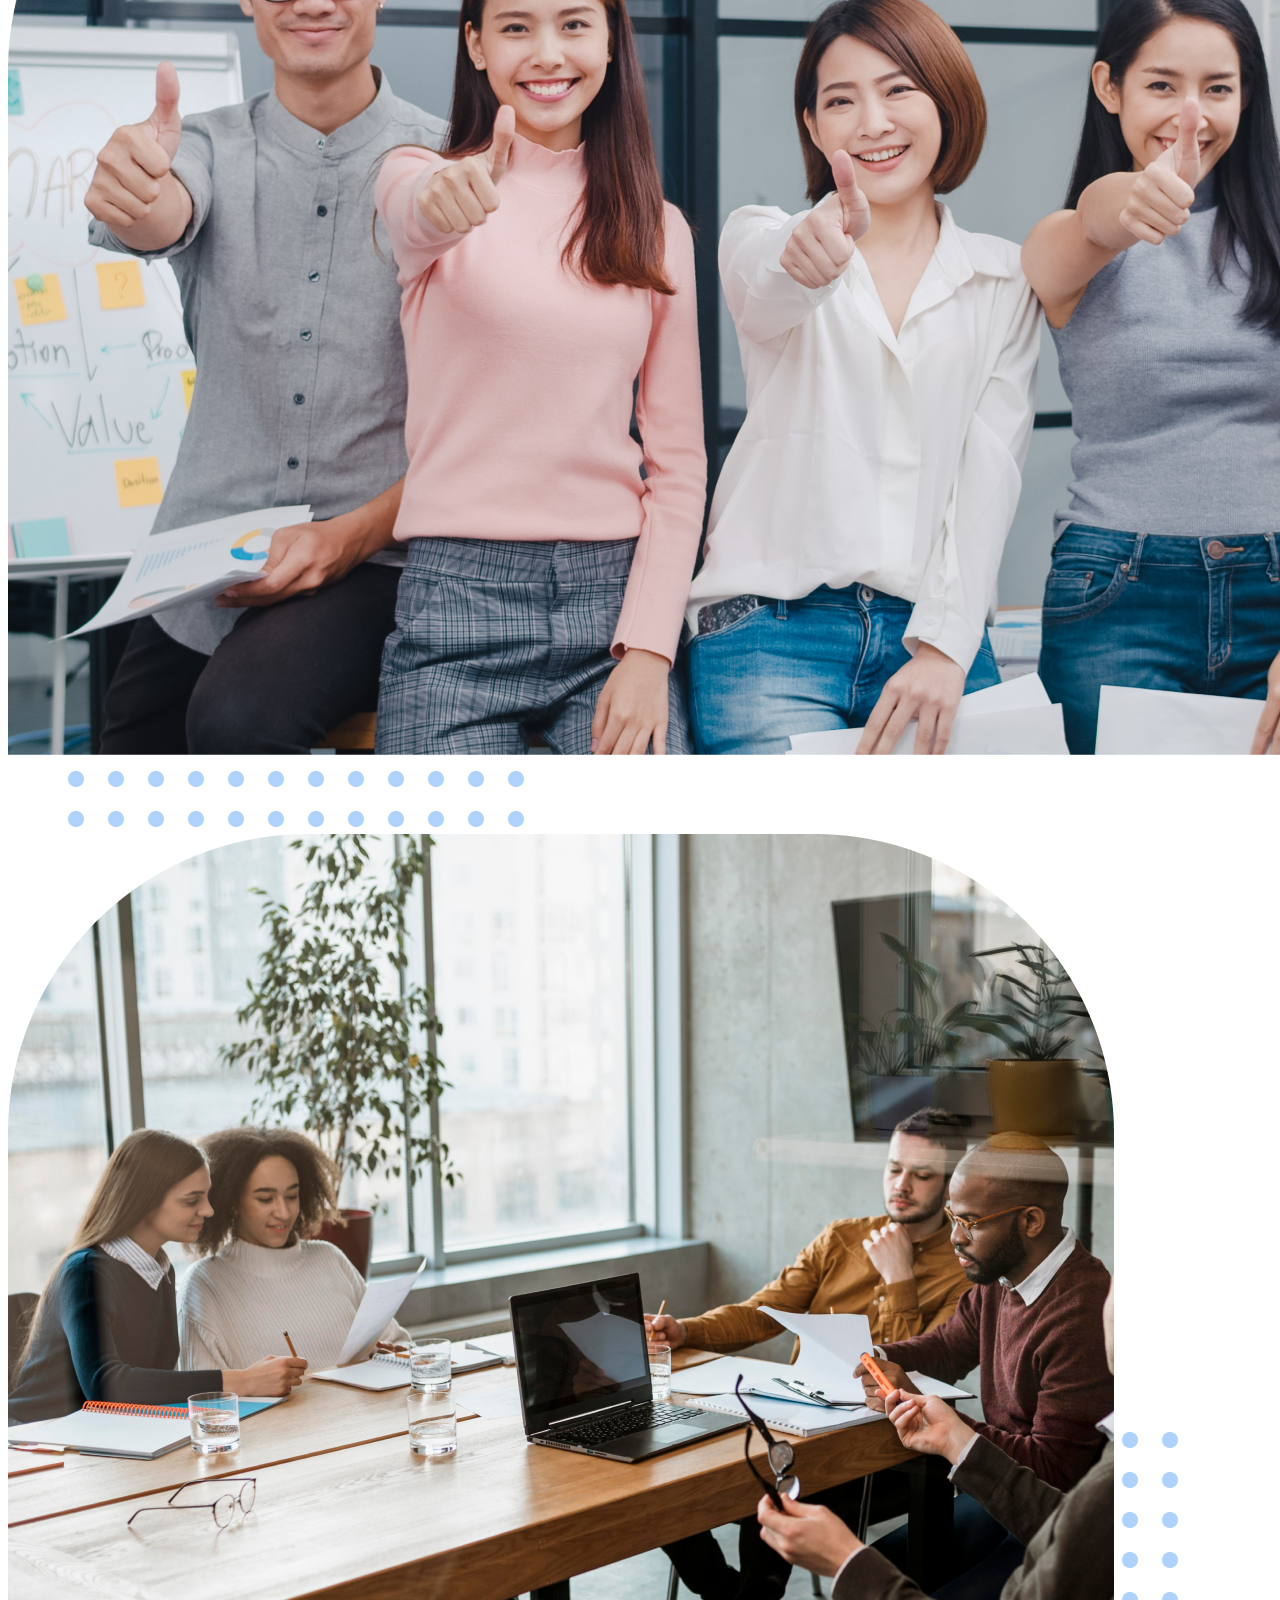
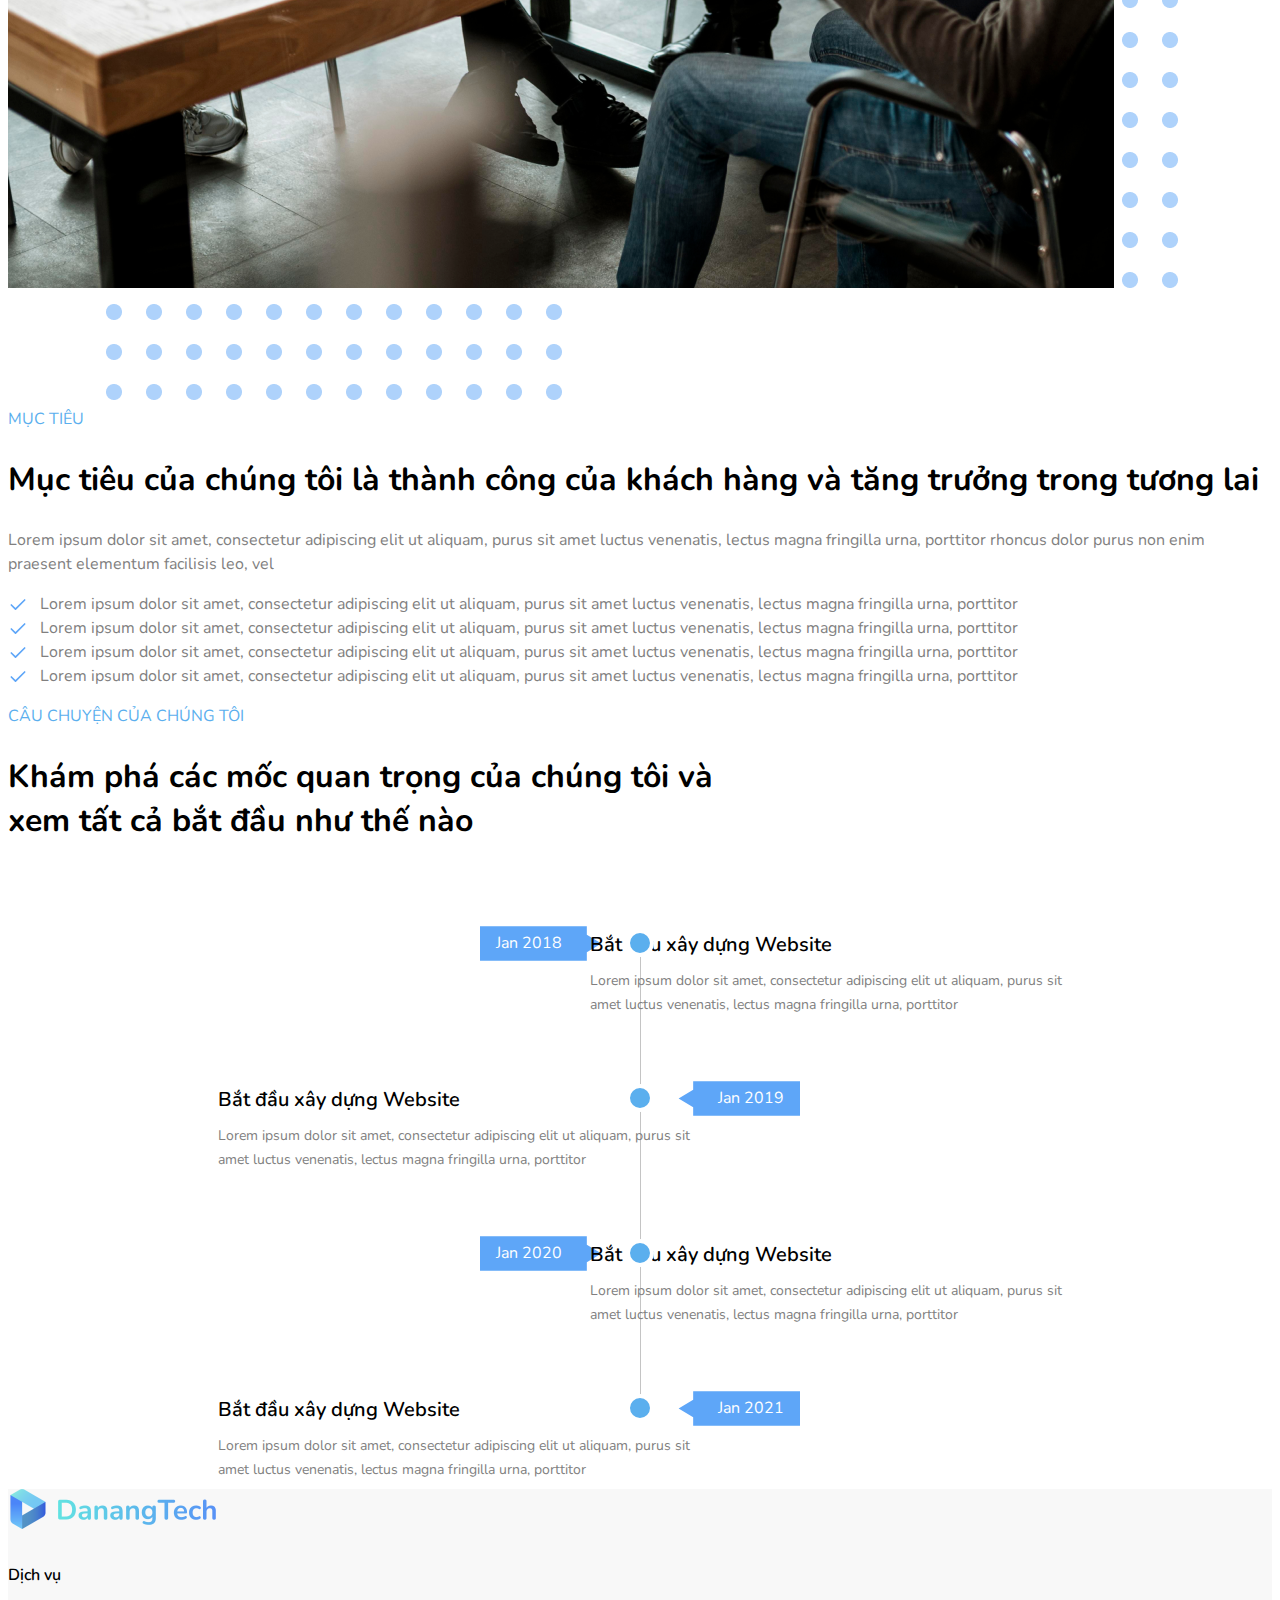
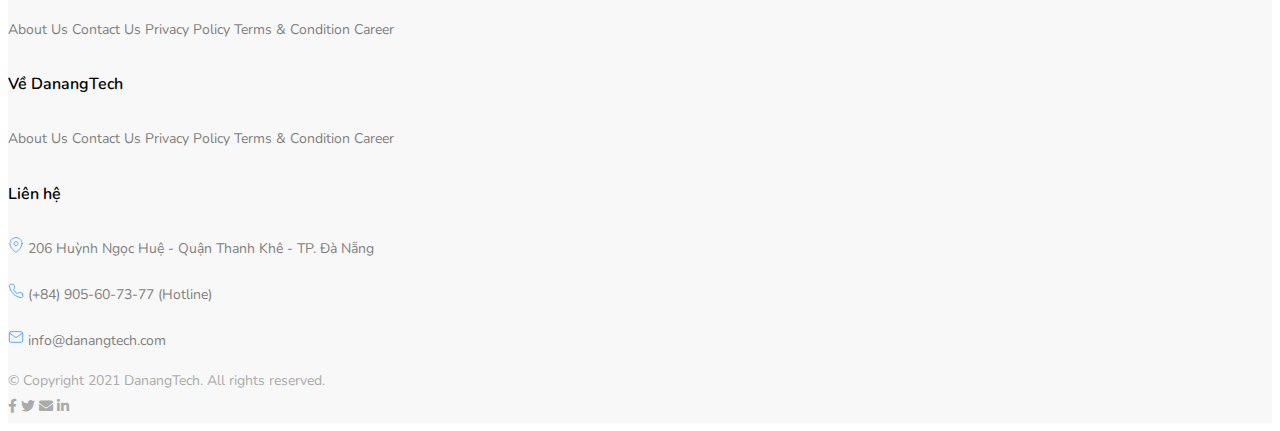
<file: about.html>
<!doctype html>
<html lang="en">

<head>
    <!-- Required meta tags -->
    <meta charset="utf-8">
    <meta name="viewport" content="width=device-width, initial-scale=1">

    <!-- Bootstrap CSS -->
    <link href="https://cdn.jsdelivr.net/npm/bootstrap@5.0.2/dist/css/bootstrap.min.css" rel="stylesheet"
        integrity="sha384-EVSTQN3/azprG1Anm3QDgpJLIm9Nao0Yz1ztcQTwFspd3yD65VohhpuuCOmLASjC" crossorigin="anonymous">

    <link rel="preconnect" href="https://fonts.googleapis.com">
    <link rel="preconnect" href="https://fonts.gstatic.com" crossorigin>
    <link href="https://fonts.googleapis.com/css2?family=Nunito:wght@400;500;600;700;800&display=swap" rel="stylesheet">

    <title>Homepage</title>

    <link href="https://cdnjs.cloudflare.com/ajax/libs/font-awesome/5.10.0/css/all.min.css" rel="stylesheet">
    <!-- <link rel="stylesheet" href="https://cdnjs.cloudflare.com/ajax/libs/OwlCarousel2/2.2.1/assets/owl.theme.default.min.css" integrity="sha512-GQz6nApkdT7cWN1Cnj/DOAkyfzNOoq+txIhSEK1G4HTCbSHVGpsrvirptbAP60Nu7qbw0+XlAAPGUmLU2L5l4g==" crossorigin="anonymous" referrerpolicy="no-referrer" /> -->
    <link rel="stylesheet" href="https://cdnjs.cloudflare.com/ajax/libs/OwlCarousel2/2.2.1/assets/owl.carousel.min.css"
        integrity="sha512-GqP/pjlymwlPb6Vd7KmT5YbapvowpteRq9ffvufiXYZp0YpMTtR9tI6/v3U3hFi1N9MQmXum/yBfELxoY+S1Mw=="
        crossorigin="anonymous" referrerpolicy="no-referrer" />
    <link rel="stylesheet" href="./style.css">
</head>

<body>
    <div class="bg-white p-0">
        <!-- Spinner Start -->
        <!-- <div id="spinner"
            class="show bg-white position-fixed translate-middle w-100 vh-100 top-50 start-50 d-flex align-items-center justify-content-center">
            <div class="spinner-border text-primary" style="width: 3rem; height: 3rem;" role="status">
                <span class="sr-only">Loading...</span>
            </div>
        </div> -->
        <!-- Spinner End -->

        <!-- Navbar Start -->
        <header class="header d-flex align-items-center">
            <div class="container-xxl">
                <nav class="navbar navbar-expand-lg navbar-light px-4 px-lg-5 py-3 py-lg-0">
                    <a href="/" class="navbar-brand p-0">
                        <!-- <h1 class="m-0">BizConsult</h1> -->
                        <img src="./img/logo@2x.png" alt="Logo">
                    </a>
                    <button class="navbar-toggler" type="button" data-bs-toggle="collapse"
                        data-bs-target="#navbarCollapse">
                        <span class="fa fa-bars"></span>
                    </button>
                    <div class="collapse navbar-collapse" id="navbarCollapse">
                        <div class="navbar-nav ms-auto py-4 py-md-0">
                            <a href="/" class="nav-item nav-link active">Home</a>
                            <a href="/about.html" class="nav-item nav-link">About</a>
                            <a href="/service.html" class="nav-item nav-link">Service</a>
                            <div class="nav-item dropdown">
                                <a href="#" class="nav-link dropdown-toggle" data-bs-toggle="dropdown">Pages</a>
                                <div class="dropdown-menu m-0">
                                    <a href="#" class="dropdown-item">Features</a>
                                    <a href="#" class="dropdown-item">Free Quote</a>
                                    <a href="#" class="dropdown-item">Our Team</a>
                                    <a href="#" class="dropdown-item">Testimonial</a>
                                    <a href="#" class="dropdown-item">404 Page</a>
                                </div>
                            </div>
                            <a href="#" class="nav-item nav-link">Contact</a>
                        </div>
                        <a href="" class="btn btn-primary py-2 px-4 ms-lg-4">Nhận báo giá</a>
                    </div>
                </nav>
            </div>
        </header>
        <!-- Navbar End -->
        <!-- Hero start -->
        <div class="position-relative py-0">
            <div class="hero-header py-0 position-relative">
                <img class="w-100" src="./img/top-banner.png">
            </div>
        </div>
        <!-- Hero End -->

        <!-- Section About us start -->
        <div class="container-xxl py-5">
            <div class="container">
                <div class="px-4 px-lg-5">
                    <div class="row g-5 align-items-center justify-content-center flex-column-reverse flex-md-row">
                        <div class="col-lg-6">
                            <div class="px-0 px-md-4">
                                <div class="d-inline-block text-primary mb-3">CHÚNG TÔI LÀ AI</div>
                                <h2 class="mb-4 section-heading">DanangTech cung cấp mọi thứ bạn cần để kinh doanh thành
                                    công trên Internet
                                </h2>
                                <div>
                                    <p>Thiết kế website đẹp, chất lượng và quảng bá trên Internet với các giải pháp Online Marketing chuyên nghiệp hàng tháng với chi phí tốt nhất để đẩy mạnh kinh doanh trên Internet cho các doanh nghiệp tại Đà Nẵng.</p>
                                    <p><span class="black-text">Thiết kế Website chuyên nghiệp</span> bao gồm cả những chức năng, giao diện hình ảnh mang phong cách riêng của doanh nghiệp.</p>
                                    <p>Quảng bá Website hướng đến người tìm kiếm trên Google tại Đà Nẵng bao gồm quảng cáo <span class="black-text">Google Adwords</span> và <span class="black-text">SEO</span>.</p>
                                    <p class="black-text">Quảng bá trên Facebook với hình thức quảng cáo Facebook giá rẻ hàng tháng, chi phí thấp, hiệu quả cao.</p>
                                    <p>Các sản phẩm, dịch vụ công nghệ khác DanangTech cung cấp bao gồm: <span class="black-text">Phần mềm cho doanh nghiệp, Quản trị website, Hosting - Domain</span> tại Đà Nẵng.</p>
                                </div>
                            </div>
                        </div>
                        <div class="col-lg-6">
                            <img class="img-fluid" src="./img/whoiam.png" alt="About Us">
                        </div>
                    </div>
                </div>
            </div>
        </div>
        <!-- Section About us end -->

        <!-- Section why choose start -->
        <div class="container-xxl py-5">
            <div class="container">
                <div class="px-4 px-lg-5">
                    <div class="row g-5 align-items-center">
                        <div class="col-lg-6">
                            <img class="img-fluid" src="./img/target.png" alt="Target">
                        </div>
                        <div class="col-lg-6">
                            <div class="px-0 px-md-4">
                                <div class="d-inline-block text-primary mb-3">MỤC TIÊU</div>
                                <h2 class="mb-4 section-heading">Mục tiêu của chúng tôi là thành công của khách hàng và tăng trưởng trong tương lai</h2>
                                <div class="mb-4">
                                    <p>Lorem ipsum dolor sit amet, consectetur adipiscing elit ut aliquam, purus sit amet luctus venenatis, lectus magna fringilla urna, porttitor rhoncus dolor purus non enim praesent elementum facilisis leo, vel</p>

                                    <ul class="paragraph-color">
                                        <li class="mb-3">Lorem ipsum dolor sit amet, consectetur adipiscing elit ut aliquam, purus sit amet luctus venenatis, lectus magna fringilla urna, porttitor</li>
                                        <li class="mb-3">Lorem ipsum dolor sit amet, consectetur adipiscing elit ut aliquam, purus sit amet luctus venenatis, lectus magna fringilla urna, porttitor</li>
                                        <li class="mb-3">Lorem ipsum dolor sit amet, consectetur adipiscing elit ut aliquam, purus sit amet luctus venenatis, lectus magna fringilla urna, porttitor</li>
                                        <li class="mb-3">Lorem ipsum dolor sit amet, consectetur adipiscing elit ut aliquam, purus sit amet luctus venenatis, lectus magna fringilla urna, porttitor</li>
                                    </ul>
                                </div>
                            </div>
                        </div>
                    </div>
                </div>
            </div>
        </div>
        <!-- Section Why choose end -->

        <!-- timeline Start -->
        <!-- section-with-bg -->
        <div class="">
            <div class="container-xxl py-md-5">
                <div class="container-xxl">
                    <div class="mx-auto mw-md-60 text-center">
                        <div class="d-inline-block text-primary px-4 mb-3">CÂU CHUYỆN CỦA CHÚNG TÔI</div>
                        <h2 class="mb-5 mb-md-3 section-heading">Khám phá các mốc quan trọng của chúng tôi và xem tất cả bắt đầu như thế nào</h2>
                    </div>
                    <div class="px-md-4 px-lg-5">
                        <div class="row">
                            <div class="col-md-12">
                                <div class="main-timeline">
                                    <div class="timeline">
                                        <div class="timeline-icon">
                                            Jan 2018
                                        </div>
                                        <div class="timeline-content">
                                            <h3 class="title">Bắt đầu xây dựng Website</h3>
                                            <p class="description">
                                                Lorem ipsum dolor sit amet, consectetur adipiscing elit ut aliquam, purus sit amet luctus venenatis, lectus magna fringilla urna, porttitor
                                            </p>
                                        </div>
                                    </div>
                                    <div class="timeline">
                                        <div class="timeline-icon">
                                            Jan 2019
                                        </div>
                                        <div class="timeline-content text-md-end">
                                            <h3 class="title">Bắt đầu xây dựng Website</h3>
                                            <p class="description">
                                                Lorem ipsum dolor sit amet, consectetur adipiscing elit ut aliquam, purus sit amet luctus venenatis, lectus magna fringilla urna, porttitor
                                            </p>
                                        </div>
                                    </div>
                                    <div class="timeline">
                                        <div class="timeline-icon">
                                            Jan 2020
                                        </div>
                                        <div class="timeline-content">
                                            <h3 class="title">Bắt đầu xây dựng Website</h3>
                                            <p class="description">
                                                Lorem ipsum dolor sit amet, consectetur adipiscing elit ut aliquam, purus sit amet luctus venenatis, lectus magna fringilla urna, porttitor
                                            </p>
                                        </div>
                                    </div>
                                    <div class="timeline">
                                        <div class="timeline-icon">
                                            Jan 2021
                                        </div>
                                        <div class="timeline-content text-md-end">
                                            <h3 class="title">Bắt đầu xây dựng Website</h3>
                                            <p class="description">
                                                Lorem ipsum dolor sit amet, consectetur adipiscing elit ut aliquam, purus sit amet luctus venenatis, lectus magna fringilla urna, porttitor
                                            </p>
                                        </div>
                                    </div>
                                </div>
                            </div>
                        </div>
                    </div>
                </div>
            </div>
        </div>
        <!-- timeline End -->


        <!-- Footer Start -->
        <footer class="section-with-bg">
            <div class="container-fluid footer pt-md-5 pb-4">
                <div class="container">
                    <div class="px-4 px-lg-5">
                        <div class="row g-5">
                            <div class="col-md-6 col-lg-3">
                                <img class="logo" src="./img/logo@2x.png" alt="Logo">
                            </div>
                            <div class="col-md-6 col-lg-3">
                                <h5 class="mb-4">Dịch vụ</h5>
                                <div class="row flex-column gy-1">
                                    <a class="d-block" href="">About Us</a>
                                    <a class="d-block" href="">Contact Us</a>
                                    <a class="d-block" href="">Privacy Policy</a>
                                    <a class="d-block" href="">Terms & Condition</a>
                                    <a class="d-block" href="">Career</a>
                                </div>
                            </div>
                            <div class="col-md-6 col-lg-3">
                                <h5 class="mb-4">Về DanangTech</h5>
                                <div class="row flex-column gy-1">
                                    <a class="d-block" href="">About Us</a>
                                    <a class="d-block" href="">Contact Us</a>
                                    <a class="d-block" href="">Privacy Policy</a>
                                    <a class="d-block" href="">Terms & Condition</a>
                                    <a class="d-block" href="">Career</a>
                                </div>
                            </div>
                            <div class="col-md-6 col-lg-3">
                                <h5 class="mb-4">Liên hệ</h5>
                                
                                <p class="d-flex align-items-baseline mb-2">
                                    <i class="fa me-3">
                                        <img src="./img/map-pin.svg" alt="Address">
                                    </i>
                                    206 Huỳnh Ngọc Huệ - Quận Thanh Khê - TP. Đà Nẵng</p>
                                <p class="mb-2">
                                    <i class="fa me-3">
                                        <img src="./img/phone.svg" alt="Hotline">
                                    </i>
                                    (+84) 905-60-73-77 (Hotline)
                                </p>
                                <p>
                                    <i class="fa me-3">
                                        <img src="./img/mail.svg" alt="Hotline">
                                    </i>
                                    info@danangtech.com
                                </p>
                            </div>
                        </div>
                    </div>
                    <div class="container">
                        <div class="pt-4 mt-5 px-4 px-lg-5">
                            <div class="copyright">
                                <div class="row align-md-items-center">
                                    <div class="col-md-6 text-center text-md-start mb-3 mb-md-0">
                                        &copy; Copyright 2021 DanangTech. All rights reserved.
                                    </div>
                                    <div class="col-md-6 text-center text-md-end">
                                        <div class="footer-menu">
                                            <a class="btn btn-social" href=""><i class="fab fa-facebook-f"></i></a>
                                            <a class="btn btn-social" href=""><i class="fab fa-twitter"></i></a>
                                            <a class="btn btn-social" href=""><i class="fa fa-envelope"></i></a>
                                            <a class="btn btn-social" href=""><i class="fab fa-linkedin-in"></i></a>
                                        </div>
                                    </div>
                                </div>
                            </div>
                        </div>
                    </div>
                </div>
            </div>
        </footer>
        <!-- Footer End -->
    </div>

    <script src="https://code.jquery.com/jquery-3.4.1.min.js"></script>
    <script src="https://cdn.jsdelivr.net/npm/bootstrap@5.0.2/dist/js/bootstrap.bundle.min.js"
        integrity="sha384-MrcW6ZMFYlzcLA8Nl+NtUVF0sA7MsXsP1UyJoMp4YLEuNSfAP+JcXn/tWtIaxVXM" crossorigin="anonymous">
    </script>

    <script src="https://cdnjs.cloudflare.com/ajax/libs/OwlCarousel2/2.2.1/owl.carousel.min.js"
        integrity="sha512-lo4YgiwkxsVIJ5mex2b+VHUKlInSK2pFtkGFRzHsAL64/ZO5vaiCPmdGP3qZq1h9MzZzghrpDP336ScWugUMTg=="
        crossorigin="anonymous" referrerpolicy="no-referrer"></script>
    <script src="./main.js"></script>
</body>

</html>
</file>
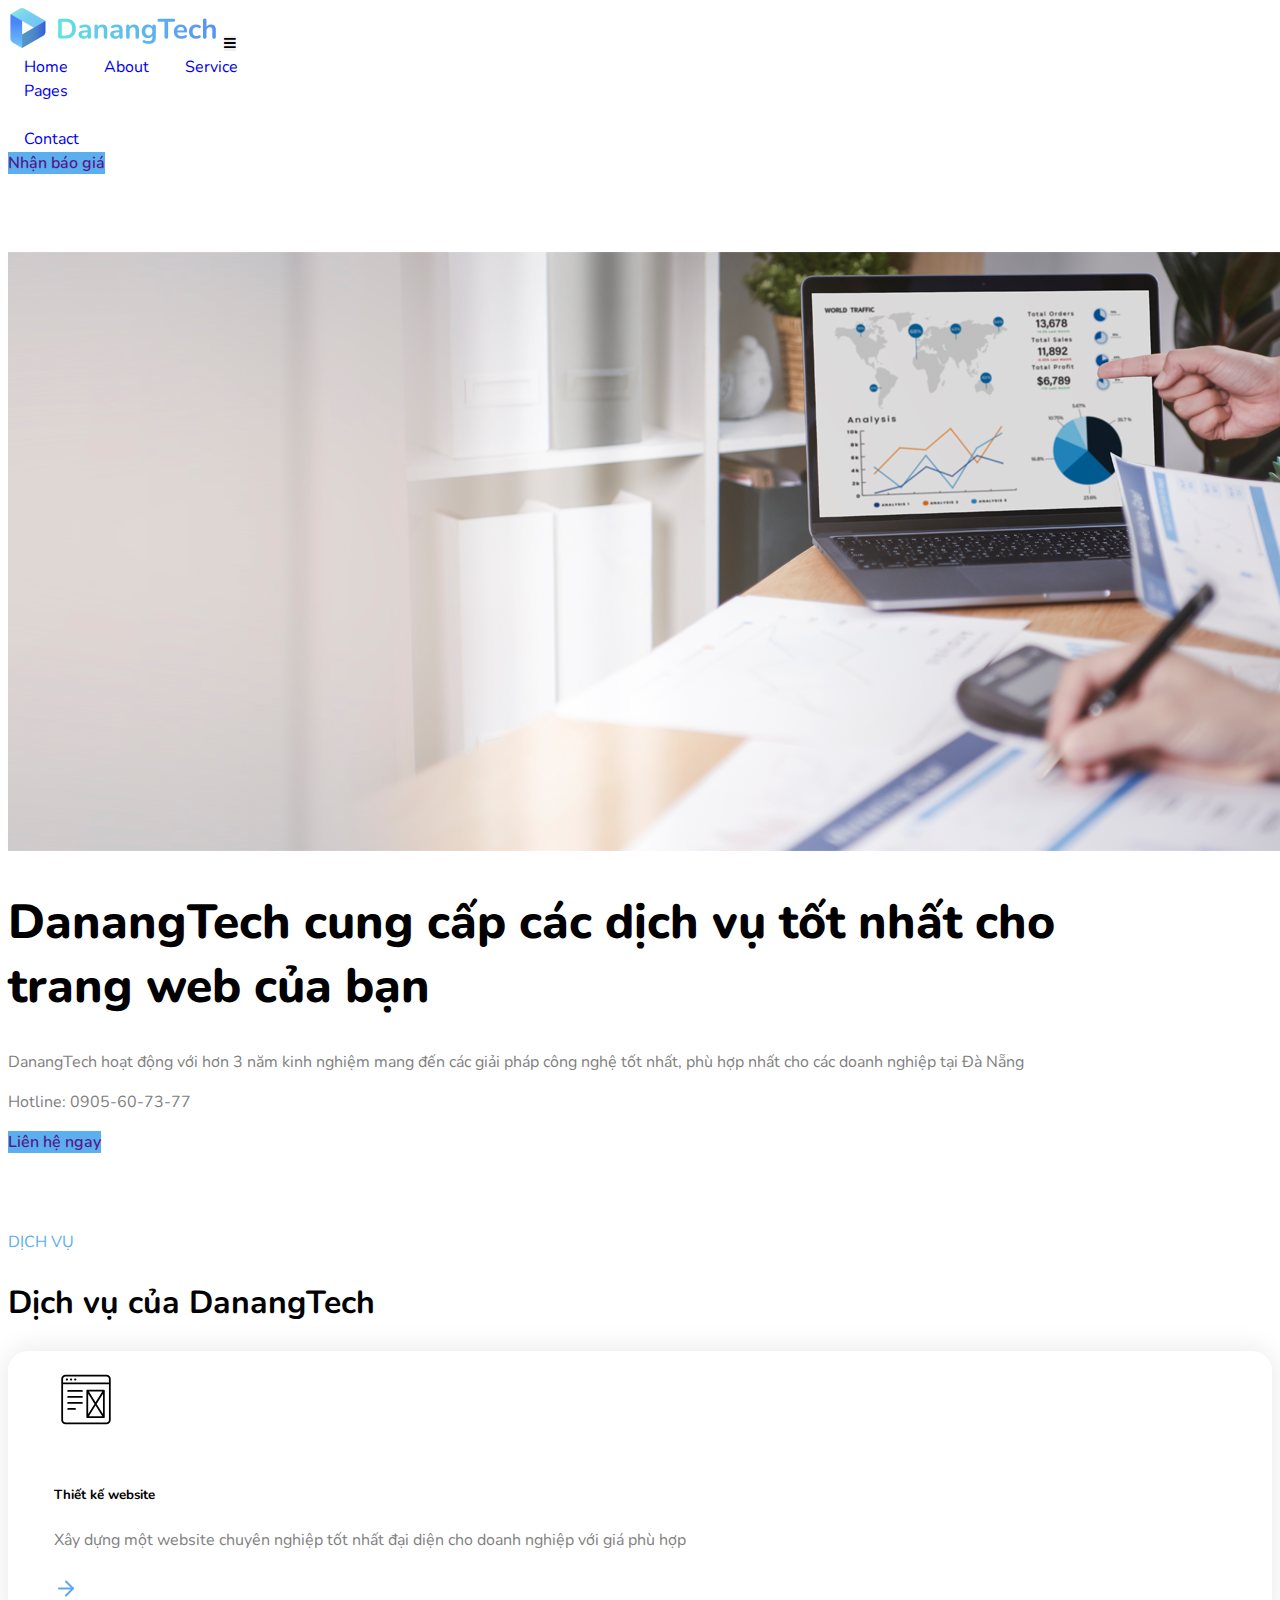
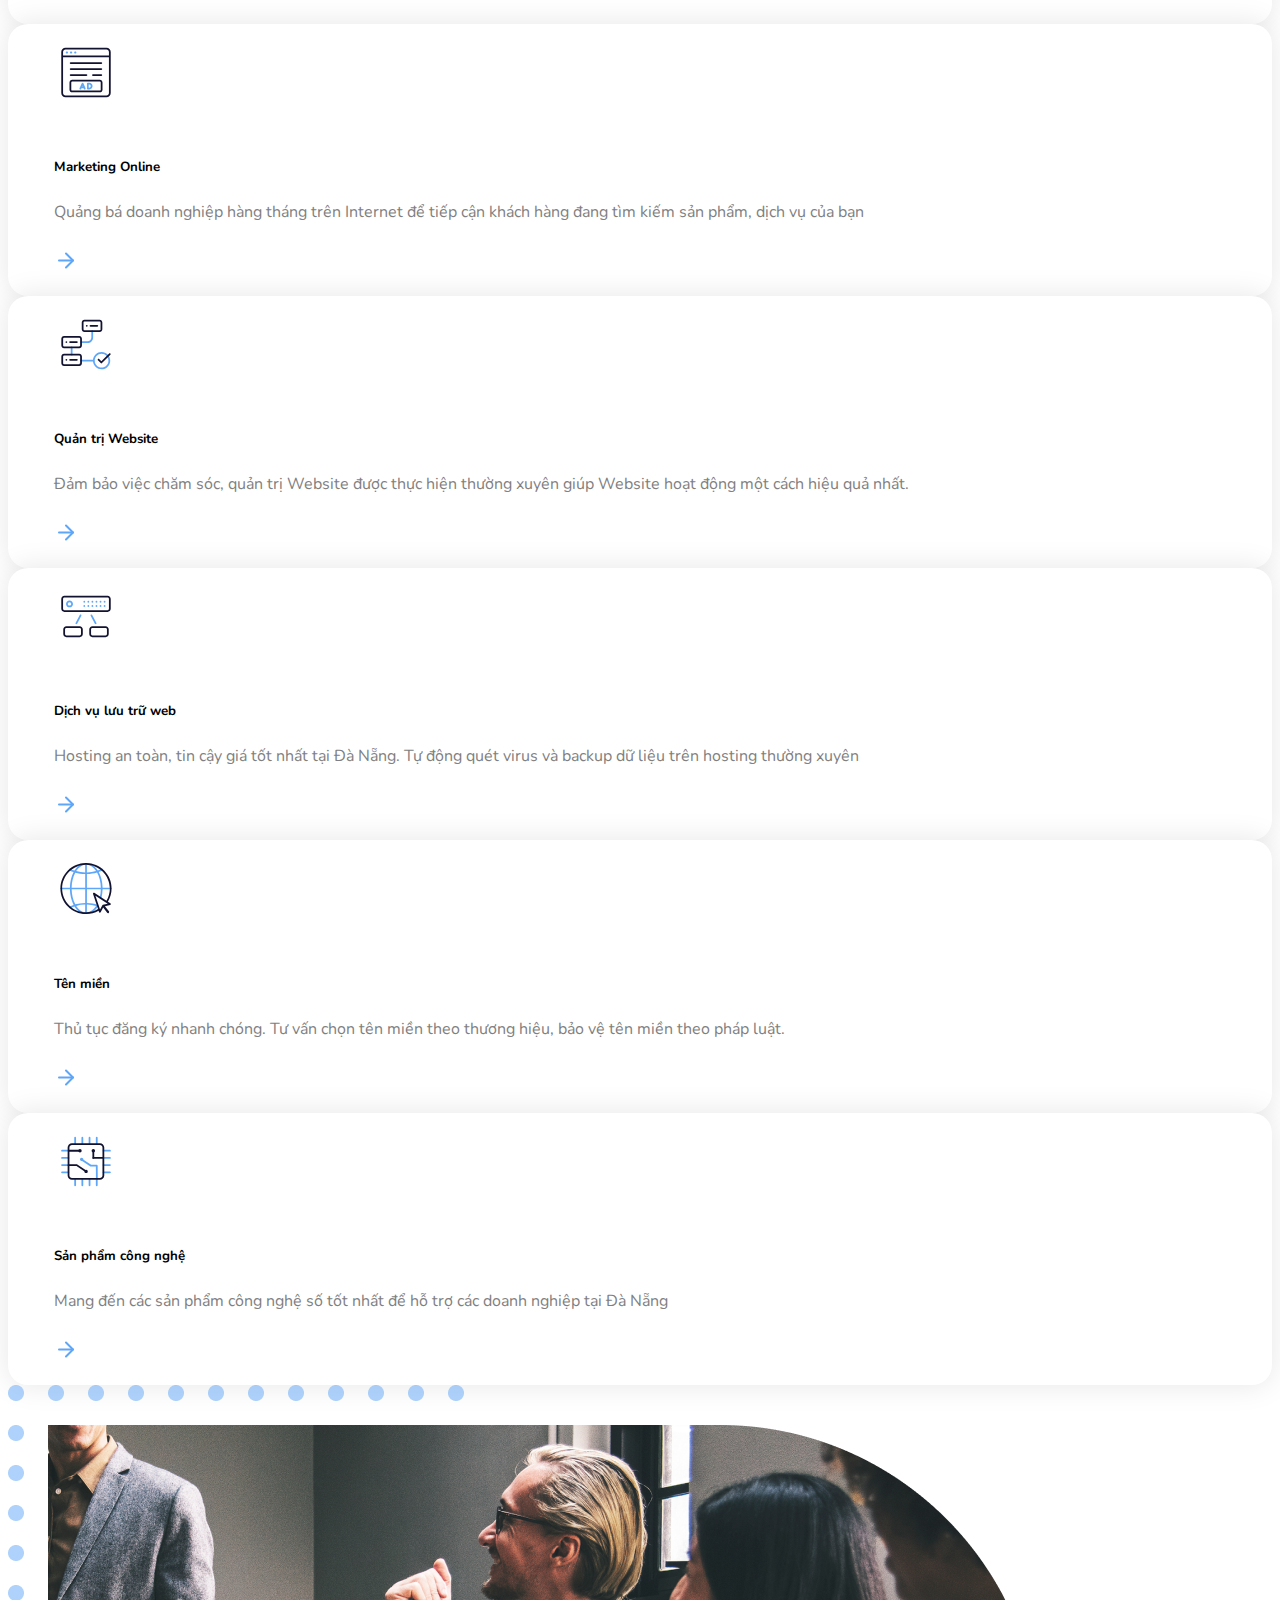
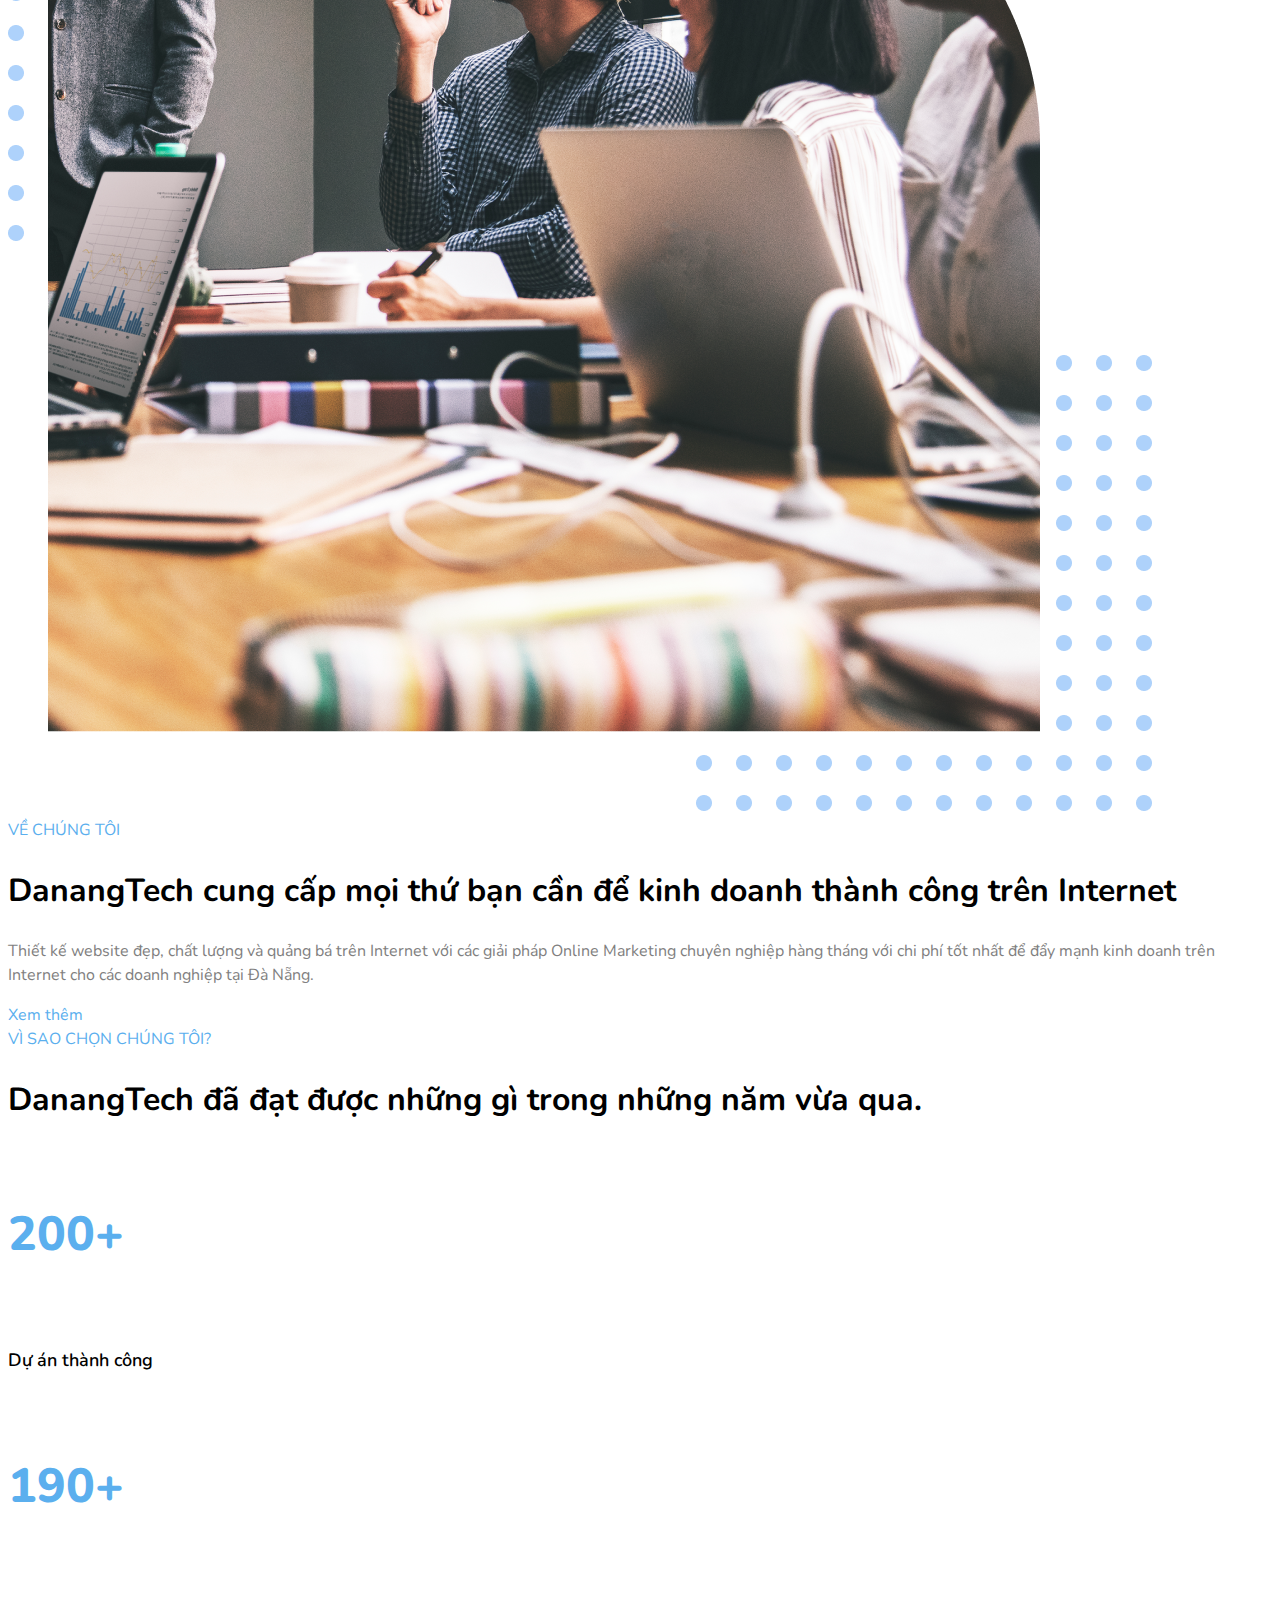
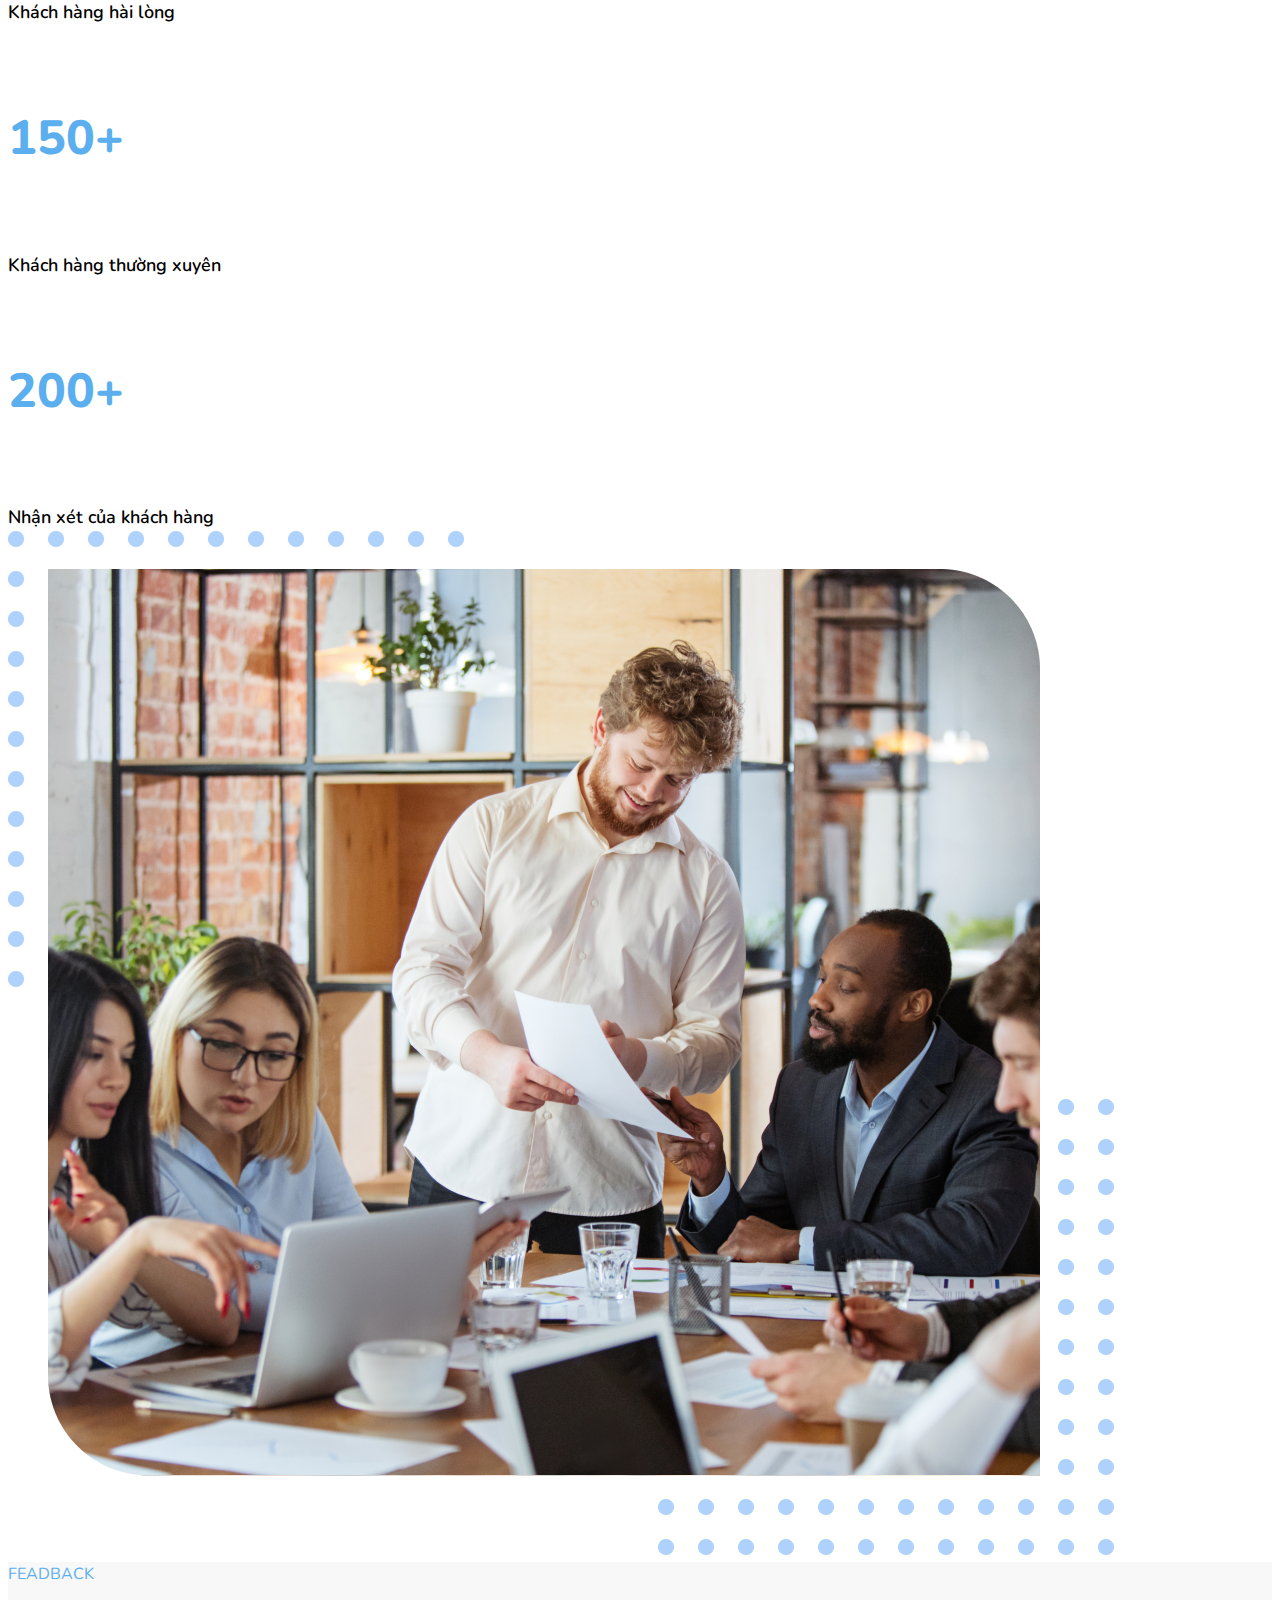
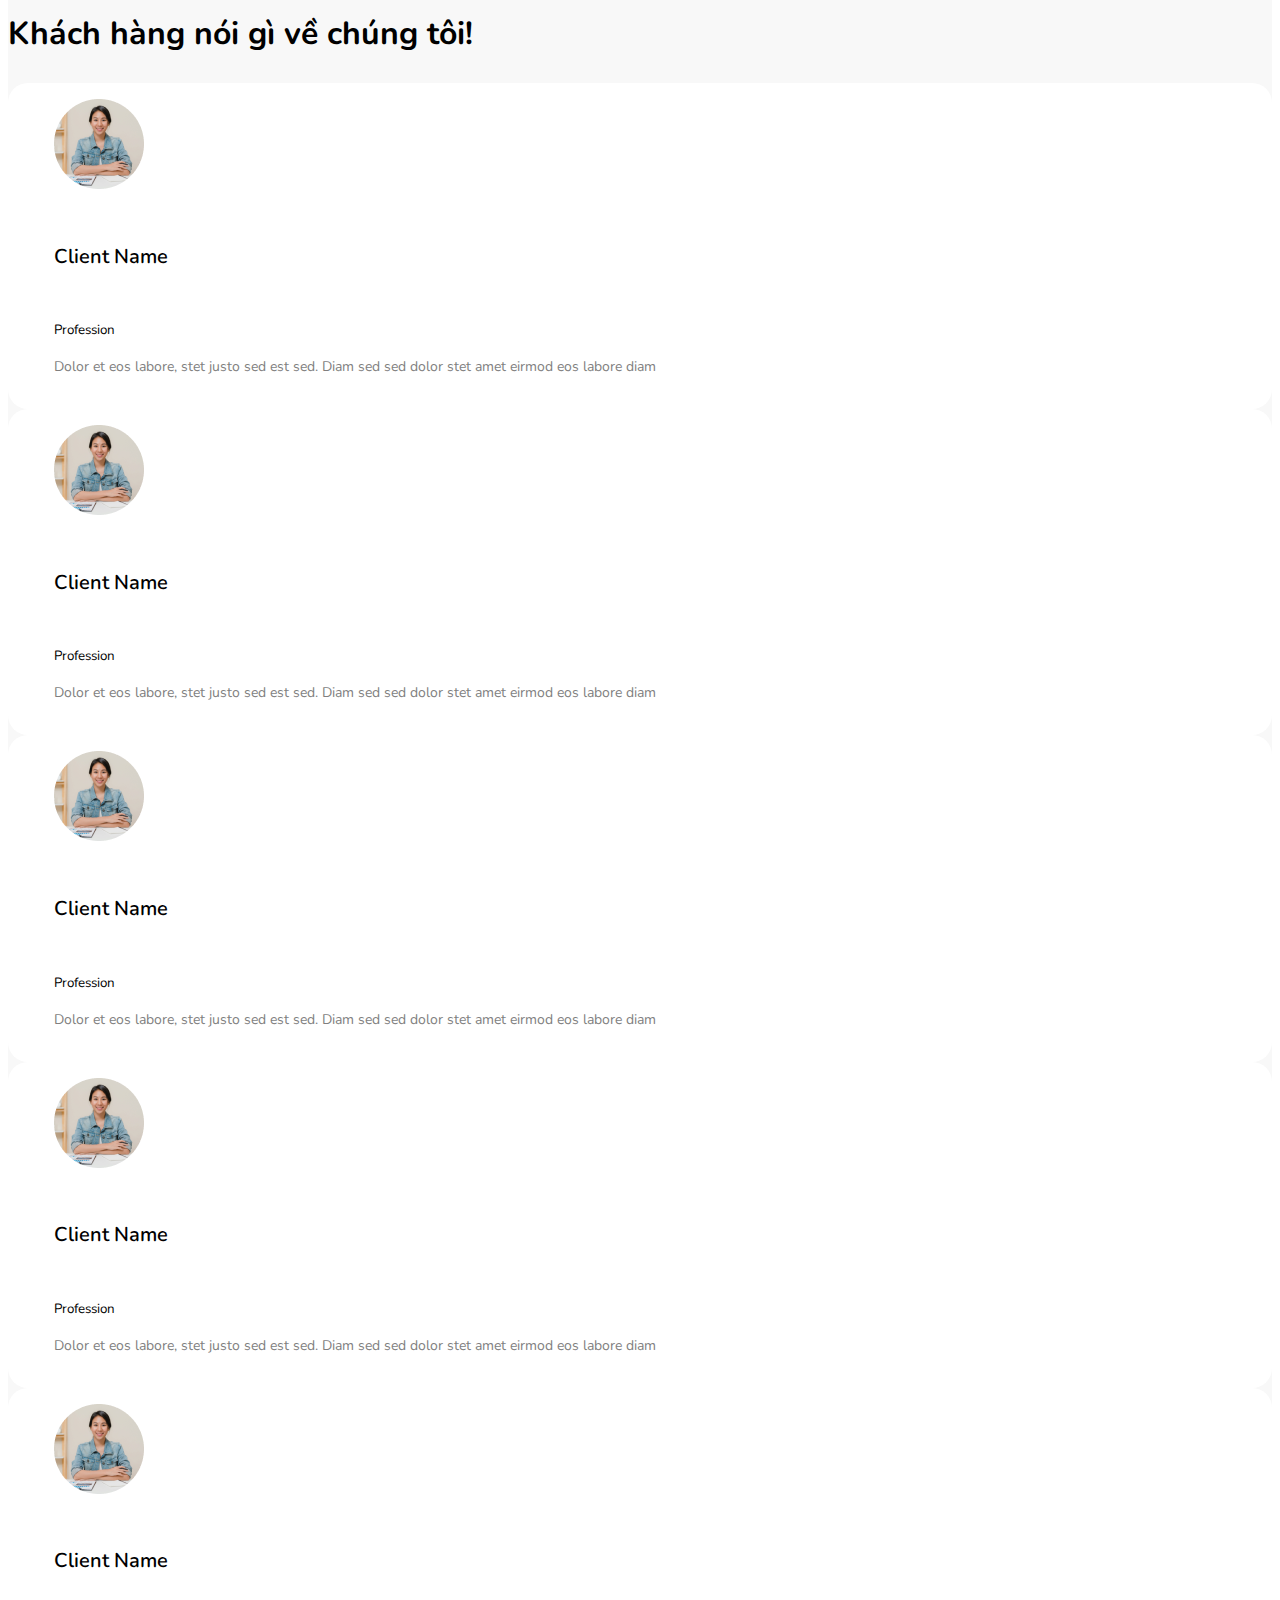
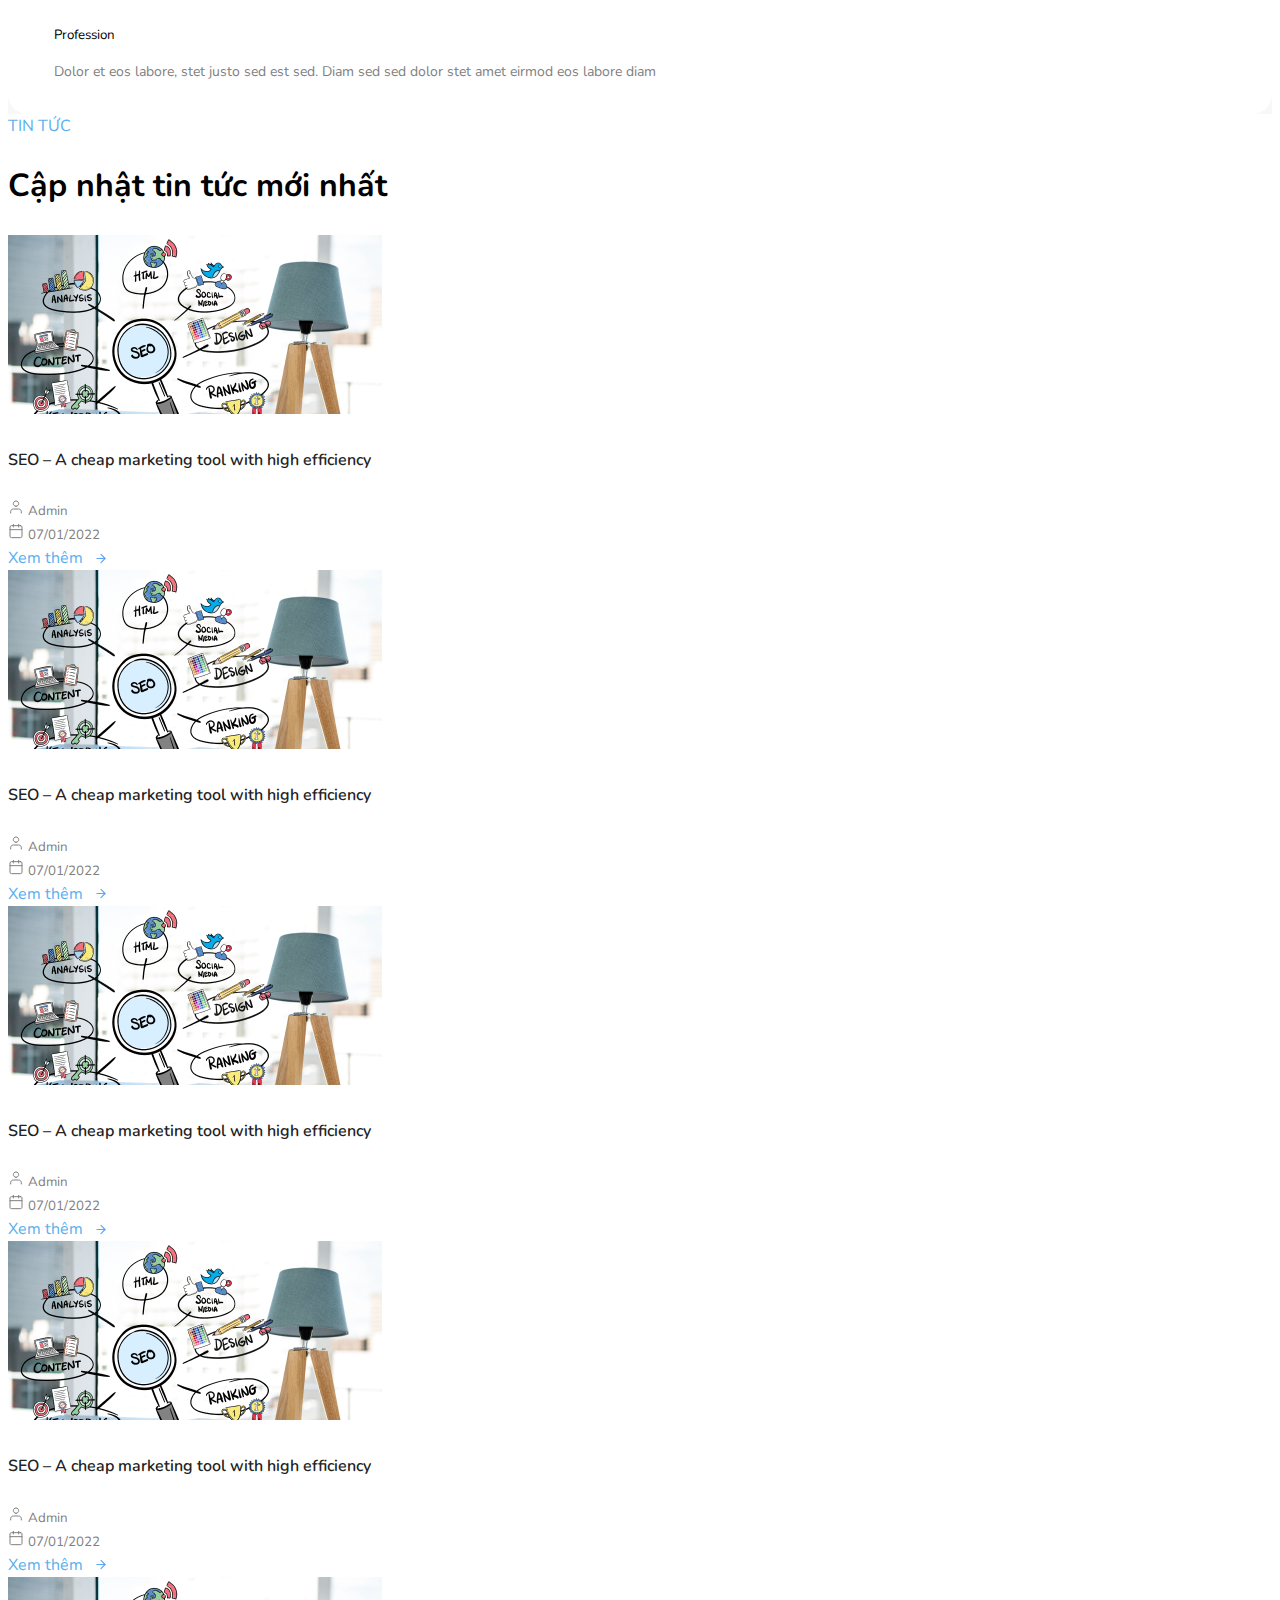
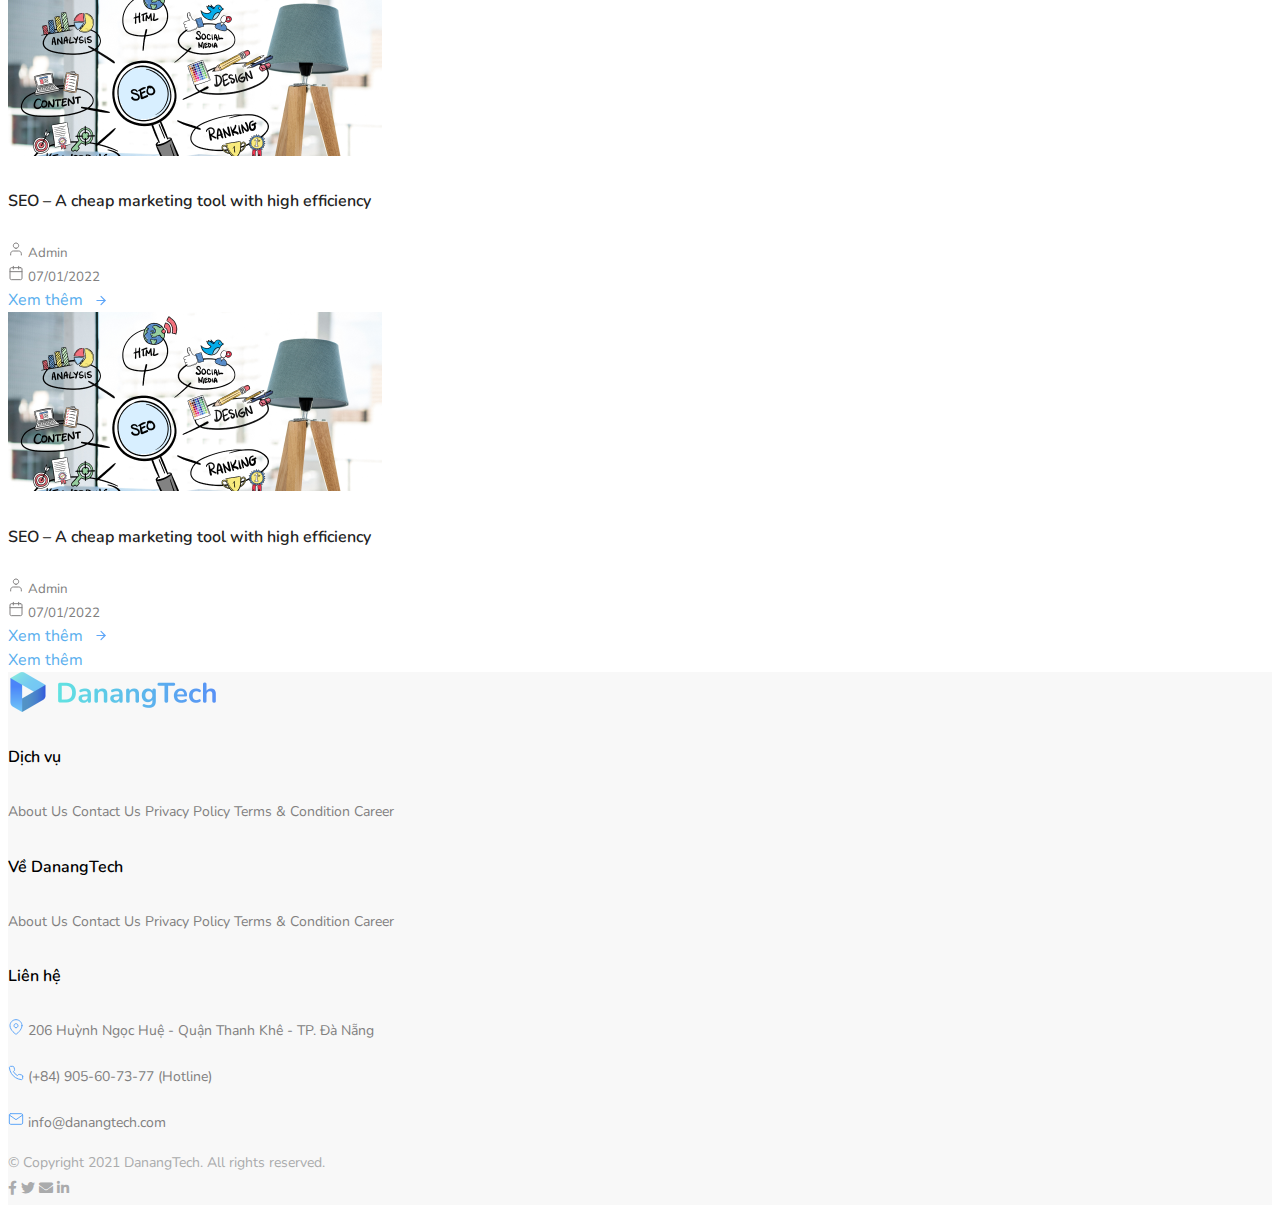
<file: service.html>
<!doctype html>
<html lang="en">

<head>
    <!-- Required meta tags -->
    <meta charset="utf-8">
    <meta name="viewport" content="width=device-width, initial-scale=1">

    <!-- Bootstrap CSS -->
    <link href="https://cdn.jsdelivr.net/npm/bootstrap@5.0.2/dist/css/bootstrap.min.css" rel="stylesheet"
        integrity="sha384-EVSTQN3/azprG1Anm3QDgpJLIm9Nao0Yz1ztcQTwFspd3yD65VohhpuuCOmLASjC" crossorigin="anonymous">

    <link rel="preconnect" href="https://fonts.googleapis.com">
    <link rel="preconnect" href="https://fonts.gstatic.com" crossorigin>
    <link href="https://fonts.googleapis.com/css2?family=Nunito:wght@400;500;600;700;800&display=swap" rel="stylesheet">

    <title>Homepage</title>

    <link href="https://cdnjs.cloudflare.com/ajax/libs/font-awesome/5.10.0/css/all.min.css" rel="stylesheet">
    <!-- <link rel="stylesheet" href="https://cdnjs.cloudflare.com/ajax/libs/OwlCarousel2/2.2.1/assets/owl.theme.default.min.css" integrity="sha512-GQz6nApkdT7cWN1Cnj/DOAkyfzNOoq+txIhSEK1G4HTCbSHVGpsrvirptbAP60Nu7qbw0+XlAAPGUmLU2L5l4g==" crossorigin="anonymous" referrerpolicy="no-referrer" /> -->
    <link rel="stylesheet" href="https://cdnjs.cloudflare.com/ajax/libs/OwlCarousel2/2.2.1/assets/owl.carousel.min.css"
        integrity="sha512-GqP/pjlymwlPb6Vd7KmT5YbapvowpteRq9ffvufiXYZp0YpMTtR9tI6/v3U3hFi1N9MQmXum/yBfELxoY+S1Mw=="
        crossorigin="anonymous" referrerpolicy="no-referrer" />
    <link rel="stylesheet" href="./style.css">
</head>

<body>
    <div class="bg-white p-0">
        <!-- Spinner Start -->
        <!-- <div id="spinner"
            class="show bg-white position-fixed translate-middle w-100 vh-100 top-50 start-50 d-flex align-items-center justify-content-center">
            <div class="spinner-border text-primary" style="width: 3rem; height: 3rem;" role="status">
                <span class="sr-only">Loading...</span>
            </div>
        </div> -->
        <!-- Spinner End -->

        <!-- Navbar Start -->
        <header class="header d-flex align-items-center">
            <div class="container-xxl">
                <nav class="navbar navbar-expand-lg navbar-light px-4 px-lg-5 py-3 py-lg-0">
                    <a href="/" class="navbar-brand p-0">
                        <!-- <h1 class="m-0">BizConsult</h1> -->
                        <img src="./img/logo@2x.png" alt="Logo">
                    </a>
                    <button class="navbar-toggler" type="button" data-bs-toggle="collapse"
                        data-bs-target="#navbarCollapse">
                        <span class="fa fa-bars"></span>
                    </button>
                    <div class="collapse navbar-collapse" id="navbarCollapse">
                        <div class="navbar-nav ms-auto py-4 py-md-0">
                            <a href="/" class="nav-item nav-link active">Home</a>
                            <a href="/about.html" class="nav-item nav-link">About</a>
                            <a href="/service.html" class="nav-item nav-link">Service</a>
                            <div class="nav-item dropdown">
                                <a href="#" class="nav-link dropdown-toggle" data-bs-toggle="dropdown">Pages</a>
                                <div class="dropdown-menu m-0">
                                    <a href="#" class="dropdown-item">Features</a>
                                    <a href="#" class="dropdown-item">Free Quote</a>
                                    <a href="#" class="dropdown-item">Our Team</a>
                                    <a href="#" class="dropdown-item">Testimonial</a>
                                    <a href="#" class="dropdown-item">404 Page</a>
                                </div>
                            </div>
                            <a href="#" class="nav-item nav-link">Contact</a>
                        </div>
                        <a href="" class="btn btn-primary py-2 px-4 ms-lg-4">Nhận báo giá</a>
                    </div>
                </nav>
            </div>
        </header>
        <!-- Navbar End -->
        <!-- Hero start -->
        <div class="position-relative py-md-3">
            <div class="hero-header position-relative">
                <div class="position-absolute top-0 start-0 w-100 h-100 z-index-flat">
                    <img class="img-fluid w-100 h-100" src="./img/banner.png" alt="Hero Image">
                </div>
                <div class="container-xxl position-relative z-index-above">
                    <div class="px-4 px-lg-5 py-3 py-lg-0">
                        <div class="row align-items-center">
                            <div class="col-lg-6 text-center text-lg-start">
                                <div class="hero-header-content">
                                    <h1 class="mb-3">
                                        DanangTech cung cấp các dịch vụ tốt nhất cho trang web của bạn
                                    </h1>
                                    <div class="pb-3">
                                        <p>
                                            DanangTech hoạt động với hơn 3 năm kinh nghiệm mang đến các giải pháp công
                                            nghệ tốt
                                            nhất, phù hợp nhất cho các doanh nghiệp tại Đà Nẵng
                                        </p>
                                        <p>
                                            Hotline: 0905-60-73-77
                                        </p>
                                    </div>
                                    <a href="" class="btn btn-primary border-2 py-3 px-5">
                                        Liên hệ ngay</a>
                                </div>
                            </div>
                        </div>
                    </div>
                </div>
            </div>
        </div>
        <!-- Hero End -->

        <!-- Section Service start -->
        <div class="container-xxl py-5">
            <div class="container">
                <div class="px-md-4 px-lg-5">
                    <div class="mx-auto text-center">
                        <div class="d-inline-block text-primary px-4 mb-3">DỊCH VỤ</div>
                        <h2 class="mb-5 section-heading">Dịch vụ của DanangTech</h2>
                    </div>
                    <div class="row g-5">
                        <div class="col-lg-4 col-md-6">
                            <div class="card-item pointer h-100">
                                <div class="d-flex justify-content-between">
                                    <div class="card-icon">
                                        <img src="./img/webdesign.svg" alt="Thiết kế website" />
                                    </div>
                                </div>
                                <div class="card-content">
                                    <h5 class="mb-3">Thiết kế website</h5>
                                    <span>
                                        Xây dựng một website chuyên nghiệp tốt nhất đại diện cho doanh nghiệp với giá
                                        phù hợp
                                    </span>
                                </div>
                                <div class="card-direction">
                                    <a href="">
                                        <img src="./img/arrow-right.svg" alt="Thiết kế website">
                                    </a>
                                </div>
                            </div>
                        </div>
                        <div class="col-lg-4 col-md-6  ">
                            <div class="card-item pointer h-100">
                                <div class="d-flex justify-content-between">
                                    <div class="card-icon">
                                        <img src="./img/mkt.svg" alt="Marketing Online" />
                                    </div>
                                </div>
                                <div class="card-content">
                                    <h5 class="mb-3">Marketing Online</h5>
                                    <span>
                                        Quảng bá doanh nghiệp hàng tháng trên Internet để tiếp cận khách hàng đang tìm
                                        kiếm sản phẩm, dịch vụ của bạn
                                    </span>
                                </div>
                                <div class="card-direction">
                                    <a href="">
                                        <img src="./img/arrow-right.svg" alt="Thiết kế website">
                                    </a>
                                </div>
                            </div>
                        </div>
                        <div class="col-lg-4 col-md-6  ">
                            <div class="card-item pointer h-100">
                                <div class="d-flex justify-content-between">
                                    <div class="card-icon">
                                        <img src="./img/manage.svg" alt="Quản trị Website" />
                                    </div>
                                </div>
                                <div class="card-content">
                                    <h5 class="mb-3">Quản trị Website</h5>
                                    <span>
                                        Đảm bảo việc chăm sóc, quản trị Website được thực hiện thường xuyên giúp Website
                                        hoạt động một cách hiệu quả nhất.
                                    </span>
                                </div>
                                <div class="card-direction">
                                    <a href="">
                                        <img src="./img/arrow-right.svg" alt="Thiết kế website">
                                    </a>
                                </div>
                            </div>
                        </div>
                        <div class="col-lg-4 col-md-6">
                            <div class="card-item pointer h-100">
                                <div class="d-flex justify-content-between">
                                    <div class="card-icon">
                                        <img src="./img/hosting.svg" alt="Dịch vụ lưu trữ web" />
                                    </div>
                                </div>
                                <div class="card-content">
                                    <h5 class="mb-3">Dịch vụ lưu trữ web</h5>
                                    <span>
                                        Hosting an toàn, tin cậy giá tốt nhất tại Đà Nẵng. Tự động quét virus và backup
                                        dữ liệu trên hosting thường xuyên
                                    </span>
                                </div>
                                <div class="card-direction">
                                    <a href="">
                                        <img src="./img/arrow-right.svg" alt="Thiết kế website">
                                    </a>
                                </div>
                            </div>
                        </div>
                        <div class="col-lg-4 col-md-6  ">
                            <div class="card-item pointer h-100">
                                <div class="d-flex justify-content-between">
                                    <div class="card-icon">
                                        <img src="./img/domain.svg" alt="Tên miền" />
                                    </div>
                                </div>
                                <div class="card-content">
                                    <h5 class="mb-3">Tên miền</h5>
                                    <span>
                                        Thủ tục đăng ký nhanh chóng. Tư vấn chọn tên miền theo thương hiệu, bảo vệ tên
                                        miền theo pháp luật.
                                    </span>
                                </div>
                                <div class="card-direction">
                                    <a href="">
                                        <img src="./img/arrow-right.svg" alt="Thiết kế website">
                                    </a>
                                </div>
                            </div>
                        </div>
                        <div class="col-lg-4 col-md-6  ">
                            <div class="card-item pointer h-100">
                                <div class="d-flex justify-content-between">
                                    <div class="card-icon">
                                        <img src="./img/product-tech.svg" alt="Sản phẩm công nghệ" />
                                    </div>
                                </div>
                                <div class="card-content">
                                    <h5 class="mb-3">Sản phẩm công nghệ</h5>
                                    <span>
                                        Mang đến các sản phẩm công nghệ số tốt nhất để hỗ trợ các doanh nghiệp tại Đà
                                        Nẵng
                                    </span>
                                </div>
                                <div class="card-direction">
                                    <a href="">
                                        <img src="./img/arrow-right.svg" alt="Thiết kế website">
                                    </a>
                                </div>
                            </div>
                        </div>
                    </div>
                </div>
            </div>
        </div>
        <!-- Section Service end -->

        <!-- Form contact start -->
        <!-- Form contact end -->

        <!-- Section About us start -->
        <div class="container-xxl py-5">
            <div class="container">
                <div class="px-4 px-lg-5">
                    <div class="row g-5 align-items-center">
                        <div class="col-lg-6">
                            <img class="img-fluid" src="./img/bg-about-us.png" alt="About Us">
                        </div>
                        <div class="col-lg-6">
                            <div class="px-0 px-md-4">
                                <div class="d-inline-block text-primary mb-3">VỀ CHÚNG TÔI</div>
                                <h2 class="mb-4 section-heading">DanangTech cung cấp mọi thứ bạn cần để kinh doanh thành
                                    công trên Internet
                                </h2>
                                <p class="mb-4">Thiết kế website đẹp, chất lượng và quảng bá trên Internet với các giải
                                    pháp
                                    Online Marketing chuyên nghiệp hàng tháng với chi phí tốt nhất để đẩy mạnh kinh
                                    doanh
                                    trên
                                    Internet cho các doanh nghiệp tại Đà Nẵng.</p>

                                <a class="btn btn-outline-primary py-3 px-5 mt-2" href="">Xem thêm</a>
                            </div>
                        </div>
                    </div>
                </div>
            </div>
        </div>
        <!-- Section About us end -->

        <!-- Section why choose start -->
        <div class="container-xxl py-5">
            <div class="container">
                <div class="px-4 px-lg-5">
                    <div class="row g-5 align-items-center justify-content-center flex-column-reverse flex-md-row">
                        <div class="col-lg-6">
                            <div class="px-0 px-md-4">
                                <div class="d-inline-block text-primary mb-3">VÌ SAO CHỌN CHÚNG TÔI?</div>
                                <h2 class="mb-4 section-heading">DanangTech đã đạt được những gì trong những năm vừa qua.</h2>
                                <div class="mb-4">
                                    <div class="row gy-4">
                                        <div class="col-md-6 col-6">
                                            <div class="counter-item py-3 py-md-0">
                                                <div class="p-0">
                                                    <h5 class="mb-1">200+</h5>
                                                    <span>
                                                        Dự án thành công
                                                    </span>
                                                </div>
                                            </div>
                                        </div>
                                        <div class="col-md-6 col-6">
                                            <div class="counter-item py-3 py-md-0">
                                                <div class="p-0">
                                                    <h5 class="mb-1">190+</h5>
                                                    <span>
                                                        Khách hàng hài lòng
                                                    </span>
                                                </div>
                                            </div>
                                        </div>
                                        <div class="col-md-6 col-6">
                                            <div class="counter-item py-3 py-md-0">
                                                <div class="p-0">
                                                    <h5 class="mb-1">150+</h5>
                                                    <span>
                                                        Khách hàng thường xuyên
                                                    </span>
                                                </div>
                                            </div>
                                        </div>
                                        <div class="col-md-6 col-6">
                                            <div class="counter-item py-3 py-md-0">
                                                <div class="p-0">
                                                    <h5 class="mb-1">200+</h5>
                                                    <span>
                                                        Nhận xét của khách hàng
                                                    </span>
                                                </div>
                                            </div>
                                        </div>
                                    </div>
                                </div>
                            </div>
                        </div>
                        <div class="col-lg-6">
                            <img class="img-fluid" src="./img/bg-about-us-2.png" alt="About Us">
                        </div>
                    </div>
                </div>
            </div>
        </div>
        <!-- Section Why choose end -->

        <!-- Feedback Start -->
        <div class="section-with-bg">
            <div class="container-xxl py-md-5">
                <div class="container-xxl">
                    <div class="mx-auto text-center">
                        <div class="d-inline-block text-primary px-4 mb-3">FEADBACK</div>
                        <h2 class="mb-5 section-heading">Khách hàng nói gì về chúng tôi!</h2>
                    </div>
                    <div class="px-4 px-lg-5">
                        <div class="owl-carousel testimonial-carousel">
                            <div class="p-4">
                                <div class="testimonial-item">
                                    <div class="d-flex justify-content-center align-items-center mb-3">
                                        <img class="img-fluid flex-shrink-0 rounded-circle" src="./img/avatar.png">
                                        <div class="ps-3">
                                            <h6 class="mb-1">Client Name</h6>
                                            <small class="text-muted">Profession</small>
                                        </div>
                                    </div>
                                    <p class="text-center">Dolor et eos labore, stet justo sed est sed. Diam sed sed dolor stet amet eirmod eos
                                        labore
                                        diam</p>
                                </div>
                            </div>
                            <div class="p-4">
                                <div class="testimonial-item">
                                    <div class="d-flex justify-content-center align-items-center mb-3">
                                        <img class="img-fluid flex-shrink-0 rounded-circle" src="./img/avatar.png">
                                        <div class="ps-3">
                                            <h6 class="mb-1">Client Name</h6>
                                            <small class="text-muted">Profession</small>
                                        </div>
                                    </div>
                                    <p class="text-center">Dolor et eos labore, stet justo sed est sed. Diam sed sed dolor stet amet eirmod eos
                                        labore
                                        diam</p>
                                </div>
                            </div>
                            <div class="p-4">
                                <div class="testimonial-item">
                                    <div class="d-flex justify-content-center align-items-center mb-3">
                                        <img class="img-fluid flex-shrink-0 rounded-circle" src="./img/avatar.png">
                                        <div class="ps-3">
                                            <h6 class="mb-1">Client Name</h6>
                                            <small class="text-muted">Profession</small>
                                        </div>
                                    </div>
                                    <p class="text-center">Dolor et eos labore, stet justo sed est sed. Diam sed sed dolor stet amet eirmod eos
                                        labore
                                        diam</p>
                                </div>
                            </div>
                            <div class="p-4">
                                <div class="testimonial-item">
                                    <div class="d-flex justify-content-center align-items-center mb-3">
                                        <img class="img-fluid flex-shrink-0 rounded-circle" src="./img/avatar.png">
                                        <div class="ps-3">
                                            <h6 class="mb-1">Client Name</h6>
                                            <small class="text-muted">Profession</small>
                                        </div>
                                    </div>
                                    <p class="text-center">Dolor et eos labore, stet justo sed est sed. Diam sed sed dolor stet amet eirmod eos
                                        labore
                                        diam</p>
                                </div>
                            </div>
                            <div class="p-4">
                                <div class="testimonial-item">
                                    <div class="d-flex justify-content-center align-items-center mb-3">
                                        <img class="img-fluid flex-shrink-0 rounded-circle" src="./img/avatar.png">
                                        <div class="ps-3">
                                            <h6 class="mb-1">Client Name</h6>
                                            <small class="text-muted">Profession</small>
                                        </div>
                                    </div>
                                    <p class="text-center">Dolor et eos labore, stet justo sed est sed. Diam sed sed dolor stet amet eirmod eos
                                        labore
                                        diam</p>
                                </div>
                            </div>
                        </div>
                    </div>
                </div>
            </div>
        </div>
        <!-- Feedback End -->

        <!-- News Start -->
        <div class="container-xxl py-5">
            <div class="container my-md-5 my-3">
                <div class="mx-auto text-center">
                    <div class="d-inline-block text-primary px-4 mb-3">TIN TỨC</div>
                    <h2 class="mb-5 section-heading">Cập nhật tin tức mới nhất</h2>
                </div>
                <div class="px-4 px-lg-5">
                    <div class="row g-5">
                        <div class="col-lg-4 col-md-6 col-xs-12">
                            <div class="card border-0">
                                <a href="#">
                                    <img src="./img/blog.png" class="card-img-top" alt="blog title">
                                    <div class="card-body px-0 pb-0">
                                        <h5 class="card-title mb-2">SEO – A cheap marketing tool with high efficiency</h5>
                                        <div class="mb-3 d-flex">
                                            <div class="card-info">
                                                <i class="fa">
                                                    <img src="./img/user.svg" alt="author">
                                                </i>
                                                <small>Admin</small>
                                            </div>
                                            <div class="card-info mx-5">
                                                <i class="fa">
                                                    <img src="./img/calendar.svg" alt="publish date">
                                                </i>
                                                <small>07/01/2022</small>
                                            </div>
                                        </div>
                                    </div>
                                </a>
                                <a href="#" class="card-link">
                                    Xem thêm
                                </a>
                            </div>
                        </div>
                        <div class="col-lg-4 col-md-6 col-xs-12">
                            <div class="card border-0">
                                <a href="#">
                                    <img src="./img/blog.png" class="card-img-top" alt="blog title">
                                    <div class="card-body px-0 pb-0">
                                        <h5 class="card-title mb-2">SEO – A cheap marketing tool with high efficiency</h5>
                                        <div class="mb-3 d-flex">
                                            <div class="card-info">
                                                <i class="fa">
                                                    <img src="./img/user.svg" alt="author">
                                                </i>
                                                <small>Admin</small>
                                            </div>
                                            <div class="card-info mx-5">
                                                <i class="fa">
                                                    <img src="./img/calendar.svg" alt="publish date">
                                                </i>
                                                <small>07/01/2022</small>
                                            </div>
                                        </div>
                                    </div>
                                </a>
                                <a href="#" class="card-link">
                                    Xem thêm
                                </a>
                            </div>
                        </div>
                        <div class="col-lg-4 col-md-6 col-xs-12">
                            <div class="card border-0">
                                <a href="#">
                                    <img src="./img/blog.png" class="card-img-top" alt="blog title">
                                    <div class="card-body px-0 pb-0">
                                        <h5 class="card-title mb-2">SEO – A cheap marketing tool with high efficiency</h5>
                                        <div class="mb-3 d-flex">
                                            <div class="card-info">
                                                <i class="fa">
                                                    <img src="./img/user.svg" alt="author">
                                                </i>
                                                <small>Admin</small>
                                            </div>
                                            <div class="card-info mx-5">
                                                <i class="fa">
                                                    <img src="./img/calendar.svg" alt="publish date">
                                                </i>
                                                <small>07/01/2022</small>
                                            </div>
                                        </div>
                                    </div>
                                </a>
                                <a href="#" class="card-link">
                                    Xem thêm
                                </a>
                            </div>
                        </div>
                        <div class="col-lg-4 col-md-6 col-xs-12">
                            <div class="card border-0">
                                <a href="#">
                                    <img src="./img/blog.png" class="card-img-top" alt="blog title">
                                    <div class="card-body px-0 pb-0">
                                        <h5 class="card-title mb-2">SEO – A cheap marketing tool with high efficiency</h5>
                                        <div class="mb-3 d-flex">
                                            <div class="card-info">
                                                <i class="fa">
                                                    <img src="./img/user.svg" alt="author">
                                                </i>
                                                <small>Admin</small>
                                            </div>
                                            <div class="card-info mx-5">
                                                <i class="fa">
                                                    <img src="./img/calendar.svg" alt="publish date">
                                                </i>
                                                <small>07/01/2022</small>
                                            </div>
                                        </div>
                                    </div>
                                </a>
                                <a href="#" class="card-link">
                                    Xem thêm
                                </a>
                            </div>
                        </div>
                        <div class="col-lg-4 col-md-6 col-xs-12">
                            <div class="card border-0">
                                <a href="#">
                                    <img src="./img/blog.png" class="card-img-top" alt="blog title">
                                    <div class="card-body px-0 pb-0">
                                        <h5 class="card-title mb-2">SEO – A cheap marketing tool with high efficiency</h5>
                                        <div class="mb-3 d-flex">
                                            <div class="card-info">
                                                <i class="fa">
                                                    <img src="./img/user.svg" alt="author">
                                                </i>
                                                <small>Admin</small>
                                            </div>
                                            <div class="card-info mx-5">
                                                <i class="fa">
                                                    <img src="./img/calendar.svg" alt="publish date">
                                                </i>
                                                <small>07/01/2022</small>
                                            </div>
                                        </div>
                                    </div>
                                </a>
                                <a href="#" class="card-link">
                                    Xem thêm
                                </a>
                            </div>
                        </div>
                        <div class="col-lg-4 col-md-6 col-xs-12">
                            <div class="card border-0">
                                <a href="#">
                                    <img src="./img/blog.png" class="card-img-top" alt="blog title">
                                    <div class="card-body px-0 pb-0">
                                        <h5 class="card-title mb-2">SEO – A cheap marketing tool with high efficiency</h5>
                                        <div class="mb-3 d-flex">
                                            <div class="card-info">
                                                <i class="fa">
                                                    <img src="./img/user.svg" alt="author">
                                                </i>
                                                <small>Admin</small>
                                            </div>
                                            <div class="card-info mx-5">
                                                <i class="fa">
                                                    <img src="./img/calendar.svg" alt="publish date">
                                                </i>
                                                <small>07/01/2022</small>
                                            </div>
                                        </div>
                                    </div>
                                </a>
                                <a href="#" class="card-link">
                                    Xem thêm
                                </a>
                            </div>
                        </div>
                    </div>

                    <div class="d-block text-center my-md-5 my-4 py-4">
                        <a class=" btn btn-outline-primary py-3 px-5" href="">Xem thêm</a>
                    </div>
                </div>
            </div>
        </div>
        <!-- News End -->


        <!-- Footer Start -->
        <footer class="section-with-bg">
            <div class="container-fluid footer pt-md-5 pb-4">
                <div class="container">
                    <div class="px-4 px-lg-5">
                        <div class="row g-5">
                            <div class="col-md-6 col-lg-3">
                                <img class="logo" src="./img/logo@2x.png" alt="Logo">
                            </div>
                            <div class="col-md-6 col-lg-3">
                                <h5 class="mb-4">Dịch vụ</h5>
                                <div class="row flex-column gy-1">
                                    <a class="d-block" href="">About Us</a>
                                    <a class="d-block" href="">Contact Us</a>
                                    <a class="d-block" href="">Privacy Policy</a>
                                    <a class="d-block" href="">Terms & Condition</a>
                                    <a class="d-block" href="">Career</a>
                                </div>
                            </div>
                            <div class="col-md-6 col-lg-3">
                                <h5 class="mb-4">Về DanangTech</h5>
                                <div class="row flex-column gy-1">
                                    <a class="d-block" href="">About Us</a>
                                    <a class="d-block" href="">Contact Us</a>
                                    <a class="d-block" href="">Privacy Policy</a>
                                    <a class="d-block" href="">Terms & Condition</a>
                                    <a class="d-block" href="">Career</a>
                                </div>
                            </div>
                            <div class="col-md-6 col-lg-3">
                                <h5 class="mb-4">Liên hệ</h5>
                                
                                <p class="d-flex align-items-baseline mb-2">
                                    <i class="fa me-3">
                                        <img src="./img/map-pin.svg" alt="Address">
                                    </i>
                                    206 Huỳnh Ngọc Huệ - Quận Thanh Khê - TP. Đà Nẵng</p>
                                <p class="mb-2">
                                    <i class="fa me-3">
                                        <img src="./img/phone.svg" alt="Hotline">
                                    </i>
                                    (+84) 905-60-73-77 (Hotline)
                                </p>
                                <p>
                                    <i class="fa me-3">
                                        <img src="./img/mail.svg" alt="Hotline">
                                    </i>
                                    info@danangtech.com
                                </p>
                            </div>
                        </div>
                    </div>
                    <div class="container">
                        <div class="pt-4 mt-5 px-4 px-lg-5">
                            <div class="copyright">
                                <div class="row align-md-items-center">
                                    <div class="col-md-6 text-center text-md-start mb-3 mb-md-0">
                                        &copy; Copyright 2021 DanangTech. All rights reserved.
                                    </div>
                                    <div class="col-md-6 text-center text-md-end">
                                        <div class="footer-menu">
                                            <a class="btn btn-social" href=""><i class="fab fa-facebook-f"></i></a>
                                            <a class="btn btn-social" href=""><i class="fab fa-twitter"></i></a>
                                            <a class="btn btn-social" href=""><i class="fa fa-envelope"></i></a>
                                            <a class="btn btn-social" href=""><i class="fab fa-linkedin-in"></i></a>
                                        </div>
                                    </div>
                                </div>
                            </div>
                        </div>
                    </div>
                </div>
            </div>
        </footer>
        <!-- Footer End -->
    </div>

    <script src="https://code.jquery.com/jquery-3.4.1.min.js"></script>
    <script src="https://cdn.jsdelivr.net/npm/bootstrap@5.0.2/dist/js/bootstrap.bundle.min.js"
        integrity="sha384-MrcW6ZMFYlzcLA8Nl+NtUVF0sA7MsXsP1UyJoMp4YLEuNSfAP+JcXn/tWtIaxVXM" crossorigin="anonymous">
    </script>

    <script src="https://cdnjs.cloudflare.com/ajax/libs/OwlCarousel2/2.2.1/owl.carousel.min.js"
        integrity="sha512-lo4YgiwkxsVIJ5mex2b+VHUKlInSK2pFtkGFRzHsAL64/ZO5vaiCPmdGP3qZq1h9MzZzghrpDP336ScWugUMTg=="
        crossorigin="anonymous" referrerpolicy="no-referrer"></script>
    <script src="./main.js"></script>
</body>

</html>
</file>
<file: style.css>
:root {
  --base-card-icon-fill: #000;
}

.main-timeline {
  position: relative;
}

.main-timeline:before {
  content: "";
  width: 1px;
  height: 75%;
  border-radius: 20px;
  margin: 0 auto;
  background: #C4c4c4;
  position: absolute;
  top: 50%;
  left: 0;
  right: 0;
  transform: translateY(-50%);
}

.main-timeline .timeline {
  display: inline-block;
  position: relative;
  left: 50%;
  transform: translateX(-50%);
}

.main-timeline .timeline:before {
  content: "";
  width: 20px;
  height: 20px;
  border-radius: 50%;
  border: 4px solid #fff;
  background: #5BAFEE;
  position: absolute;
  top: 50%;
  left: 50%;
  z-index: 1;
  transform: translate(-50%, -50%);
}

.main-timeline .timeline-icon {
  display: inline-block;
  padding: 2rem 2.5rem 2rem 1rem;
  text-align: center;
  position: absolute;
  top: 50%;
  left: calc(50% - 10rem);
  transform: translateY(-50%);
  background: url("../img/union.svg") no-repeat center center;
  background-size: contain;
  color: white;
}

.main-timeline .timeline-content {
  width: 50%;
  padding: 0 50px;
  margin: 4rem 0 0;
  float: right;
  position: relative;
}

.main-timeline .title {
  font-family: "Nunito", sans-serif;
  font-weight: 400;
  font-size: 1.25rem;
  line-height: 1.5rem;
  font-weight: 600;
  color: #000;
  margin: 0 0 0.75rem;
}

.main-timeline .description {
  display: inline-block;
  color: #817F7F;
  font-family: "Nunito", sans-serif;
  font-weight: 400;
  font-size: 0.875rem;
  line-height: 1.5rem;
  margin: 0;
}

.main-timeline .timeline:nth-child(even) .timeline-icon {
  left: auto;
  right: calc(50% - 10rem);
}
@media screen and (min-width: 992px) {
  .main-timeline .timeline:nth-child(even) .timeline-icon {
    background: url("../img/union-right.svg") no-repeat center center;
    background-size: contain;
    padding: 2rem 1rem 2rem 2.5rem;
  }
}

.main-timeline .timeline:nth-child(even) .timeline-icon:before {
  right: auto;
  left: -100px;
}

.main-timeline .timeline:nth-child(even) .timeline-icon:after {
  right: auto;
  left: -30px;
}

.main-timeline .timeline:nth-child(even) .timeline-content {
  float: left;
}

.main-timeline .timeline:nth-child(even) .timeline-content:before {
  left: auto;
  right: 35px;
  transform: rotateY(180deg);
}

.main-timeline .timeline:nth-child(even) .timeline-content:after {
  left: auto;
  right: 0;
}

@media only screen and (max-width: 1200px) {
  .main-timeline .timeline-icon:before {
    width: 50px;
    right: -50px;
  }

  .main-timeline .timeline:nth-child(even) .timeline-icon:before {
    right: auto;
    left: -50px;
  }

  .main-timeline .timeline-content {
    margin-top: 75px;
  }
}
@media only screen and (max-width: 990px) {
  .main-timeline .timeline {
    margin: 0 0 10px;
  }

  .main-timeline .timeline-icon {
    left: 25%;
  }

  .main-timeline .timeline:nth-child(even) .timeline-icon {
    right: 25%;
  }

  .main-timeline .timeline-content {
    margin-top: 115px;
  }
}
@media only screen and (max-width: 767px) {
  .main-timeline {
    padding-top: 50px;
  }
  .main-timeline .title {
    font-family: "Nunito", sans-serif;
    font-weight: 400;
    font-size: 1rem;
    line-height: 1.5rem;
  }

  .main-timeline:before {
    left: 100px;
    right: 0;
    margin: 0;
    height: 100%;
  }

  .main-timeline .timeline {
    margin-bottom: 70px;
  }

  .main-timeline .timeline:before {
    top: 0;
    left: 103px;
    right: 0;
    margin: 0;
  }

  .main-timeline .timeline-icon {
    width: 93px;
    padding: 5px;
    top: 0;
    left: 0;
    text-align: left;
  }

  .main-timeline .timeline:nth-child(even) .timeline-icon {
    left: 0;
    right: auto;
  }

  .main-timeline .timeline-icon:before,
.main-timeline .timeline:nth-child(even) .timeline-icon:before {
    width: 25px;
    left: auto;
    right: -25px;
  }

  .main-timeline .timeline-icon:after,
.main-timeline .timeline:nth-child(even) .timeline-icon:after {
    width: 25px;
    height: 30px;
    top: 44px;
    left: auto;
    right: -5px;
  }

  .main-timeline .timeline-content,
.main-timeline .timeline:nth-child(even) .timeline-content {
    width: 100%;
    margin-top: -15px;
    padding-left: 130px;
    padding-right: 5px;
  }

  .main-timeline .timeline:nth-child(even) .timeline-content {
    float: right;
  }

  .main-timeline .timeline-content:before,
.main-timeline .timeline:nth-child(even) .timeline-content:before {
    width: 50%;
    left: 120px;
  }

  .main-timeline .timeline:nth-child(even) .timeline-content:before {
    right: auto;
    transform: rotateY(0);
  }

  .main-timeline .timeline-content:after,
.main-timeline .timeline:nth-child(even) .timeline-content:after {
    left: 85px;
  }
}
a {
  text-decoration: none;
}

body {
  font-family: "Nunito", sans-serif;
  font-weight: 400;
  font-size: 1rem;
  line-height: 1.5;
}

p,
.paragraph-color {
  color: #817F7F;
}

ul {
  list-style: none;
  padding: 0;
}
ul li {
  background: url("../img/check.svg") no-repeat left top 3px;
  background-size: 1.25rem;
  padding-left: 2rem;
}

.black-text {
  color: #000;
}

.z-index-above {
  z-index: 1;
}
.z-index-flat {
  z-index: 0;
}
.z-index-below {
  z-index: -1;
}

.owl-carousel .owl-item img {
  width: auto;
}

.text-primary {
  color: #5BAFEE !important;
}

.btn-primary {
  background-color: #5BAFEE;
  border-color: #5BAFEE;
  font-family: "Nunito", sans-serif;
  font-weight: 600;
  font-size: 1rem;
  line-height: 1.5rem;
}
.btn-primary:hover {
  background-color: #5EA6F8;
  border-color: #5EA6F8;
  box-shadow: 4px 4px 10px #5EA6F8;
}

.btn-outline-primary {
  border-color: #5BAFEE;
  color: #5BAFEE;
}
.btn-outline-primary:hover {
  background-color: #5EA6F8;
  border-color: #5EA6F8;
}

.navbar-brand img {
  max-height: 40px;
}

.navbar-light .navbar-toggler {
  border: 0;
  padding: 0;
}
.navbar-light .navbar-toggler:focus {
  outline: none;
  border: 0;
  box-shadow: none;
}

.dropdown-menu {
  border: 0;
}

.hero-header {
  position: relative;
}
.hero-header img {
  object-fit: cover;
}
@media screen and (max-width: 767px) {
  .hero-header::before {
    content: "";
    background-color: rgba(255, 255, 255, 0.7);
    width: 100%;
    height: 100%;
    position: absolute;
    z-index: 1;
  }
  .hero-header .hero-header-content h1 {
    font-family: "Nunito", sans-serif;
    font-weight: 800;
    font-size: 1.75rem;
    line-height: 2rem;
  }
  .hero-header .hero-header-content p {
    color: black;
  }
}

/*--Utilities--*/
.section-heading {
  font-family: "Nunito", sans-serif;
  font-weight: 700;
  font-size: 1.5rem;
  line-height: 2rem;
}

.card-item {
  background-color: #FFF;
  border-radius: 20px;
  padding: 1rem 2.875rem;
  box-shadow: 0px 0px 30px rgba(0, 0, 0, 0.1);
  display: flex;
  flex-direction: column;
  justify-content: center;
  gap: 24px;
}
.card-item,
.card-item .card-icon,
.card-item .card-direction img,
.card-item .card-content h5,
.card-item .card-content span {
  transition: all 0.25s ease-in-out;
}
.card-item .card-icon {
  filter: none;
}
.card-item .card-direction img {
  position: relative;
  left: 0;
}
.card-item .card-content h5 {
  color: #000;
}
.card-item .card-content span {
  color: #817F7F;
}
.card-item:hover {
  background-color: #5BAFEE;
}
.card-item:hover .card-icon {
  filter: brightness(0) invert(1);
}
.card-item:hover .card-content h5, .card-item:hover .card-content span {
  color: #FFF;
}
.card-item:hover .card-direction img {
  left: 0.25rem;
  filter: brightness(0) invert(1);
}
.card-title {
  font-family: "Nunito", sans-serif;
  font-weight: 600;
  font-size: 1rem;
  line-height: 1.5rem;
  color: #232323;
  transition: all 0.25s ease-in-out;
}
.card-link {
  color: #5BAFEE;
  text-decoration: none;
  position: relative;
  display: flex;
  align-items: center;
  left: 0;
}
.card-link, .card-link::after {
  transition: all 0.25s ease-in-out;
}
.card-link::after {
  content: "";
  background: url("../img/arrow-right.svg") no-repeat center center;
  width: 15px;
  height: 15px;
  display: inline-block;
  background-size: contain;
  margin-left: 10px;
}
.card-link:hover {
  left: 10px;
  color: #5BAFEE;
}
.card-link:hover:after {
  margin-left: 3px;
}
.card-info small {
  color: #817F7F;
}
.card .card-img-top {
  border-radius: 0;
  box-shadow: none;
  transition: all 0.25s ease-in-out;
}
.card:hover .card-img-top {
  box-shadow: 0px 0px 30px rgba(0, 0, 0, 0.1);
}
.card:hover .card-link {
  left: 10px;
  color: #5BAFEE;
}
.card:hover .card-link:after {
  margin-left: 3px;
}
.card:hover .card-title {
  color: #5BAFEE;
}
.card a {
  text-decoration: none;
}

.counter-item h5 {
  font-family: "Nunito", sans-serif;
  font-weight: 800;
  font-size: 2rem;
  line-height: 3rem;
  color: #5BAFEE;
}
.counter-item span {
  font-family: "Nunito", sans-serif;
  font-weight: 600;
  font-size: 1rem;
  line-height: 1.2rem;
}

.owl-nav [class^=owl-] {
  position: absolute;
  top: 50%;
  transform: translateY(-50%);
}

.owl-prev {
  right: -30px;
}

.owl-next {
  left: -30px;
}

.owl-nav button i {
  font-size: 25px;
  text-shadow: rgba(0, 0, 0, 0.24) 0px 3px 8px;
}

.testimonial-item {
  background-color: #FFF;
  border-radius: 20px;
  padding: 1rem 2.875rem;
  padding: 1rem;
}
.testimonial-item h6 {
  font-family: "Nunito", sans-serif;
  font-weight: 600;
  font-size: 1rem;
  line-height: 1.25rem;
}
.testimonial-item p {
  font-family: "Nunito", sans-serif;
  font-weight: 400;
  font-size: 0.875rem;
  line-height: 1.5rem;
}

.active.center .testimonial-item {
  border: 1px solid #5BAFEE;
  box-shadow: 4px 4px 4px rgba(94, 166, 248, 0.2);
}

/*--Start footer--*/
footer .logo {
  max-height: 40px;
}
footer h5 {
  font-family: "Nunito", sans-serif;
  font-weight: 600;
  font-size: 1rem;
  line-height: 1.5rem;
}
footer a {
  text-decoration: none;
  color: #817F7F;
  transition: all 0.25s ease-in-out;
}
footer a:hover {
  color: #5BAFEE;
}
footer .copyright, footer a, footer p {
  font-family: "Nunito", sans-serif;
  font-weight: 400;
  font-size: 0.875rem;
  line-height: 2rem;
}
footer .copyright {
  line-height: 1.25rem;
}
footer .copyright, footer .copyright .fa, footer .copyright .fab {
  color: #AAABAC;
  transition: all 0.25s ease-in-out;
}
footer .copyright .fa:hover, footer .copyright .fab:hover {
  color: #5BAFEE;
}

/*--End footer--*/
@media (min-width: 992px) {
  /*--Navbar--*/
  .header {
    min-height: 106px;
  }
  .header .navbar-brand img {
    max-height: 40px;
  }

  .navbar .nav-link {
    padding: 2.5rem 0.5rem;
    margin-left: 0.5rem;
    margin-right: 0.5rem;
  }
  .navbar .nav-item .dropdown-menu {
    border: 0;
    display: block;
    visibility: hidden;
    top: 100%;
    transform: rotateX(-75deg);
    transform-origin: 0% 0%;
    transition: 0.5s;
    opacity: 0;
    box-shadow: 0px 0px 30px rgba(0, 0, 0, 0.1);
  }
  .navbar .nav-item .dropdown-menu a {
    color: rgba(0, 0, 0, 0.55);
  }
  .navbar .nav-item .dropdown-menu .dropdown-item:hover {
    background-color: transparent;
    color: #5BAFEE;
  }
  .navbar .nav-item:hover .dropdown-menu {
    transform: rotateX(0deg);
    visibility: visible;
    transition: 0.5s;
    opacity: 1;
  }

  /*--End Navbar--*/
  /*--Hero Banner--*/
  .hero-header {
    padding: 4.75rem 0;
  }
  .hero-header h1 {
    font-family: "Nunito", sans-serif;
    font-weight: 800;
    font-size: 3rem;
    line-height: 4rem;
  }
  .hero-header-content {
    max-width: 90%;
  }

  /*--End Hero Banner--*/
  /*--Start Counter--*/
  .counter-item h5 {
    font-family: "Nunito", sans-serif;
    font-weight: 800;
    font-size: 3rem;
    line-height: 4rem;
    color: #5BAFEE;
  }
  .counter-item span {
    font-family: "Nunito", sans-serif;
    font-weight: 600;
    font-size: 1.125rem;
    line-height: 1.75rem;
  }

  /*--End Counter--*/
  /*--Start Feadback--*/
  .testimonial-item {
    background-color: #FFF;
    border-radius: 20px;
    padding: 1rem 2.875rem;
  }
  .testimonial-item h6 {
    font-family: "Nunito", sans-serif;
    font-weight: 600;
    font-size: 1.25rem;
    line-height: 1.75rem;
  }

  /*--End Feadback--*/
  /*--Utilities--*/
  .section-heading {
    font-family: "Nunito", sans-serif;
    font-weight: 700;
    font-size: 2rem;
    line-height: 2.75rem;
  }

  .section-with-bg {
    background-color: #F8F8F8;
  }

  .pointer {
    cursor: pointer;
  }

  .mw-md-60 {
    max-width: 60%;
  }

  /*--End Utilities--*/
}

/*# sourceMappingURL=style.css.map */
</file>
